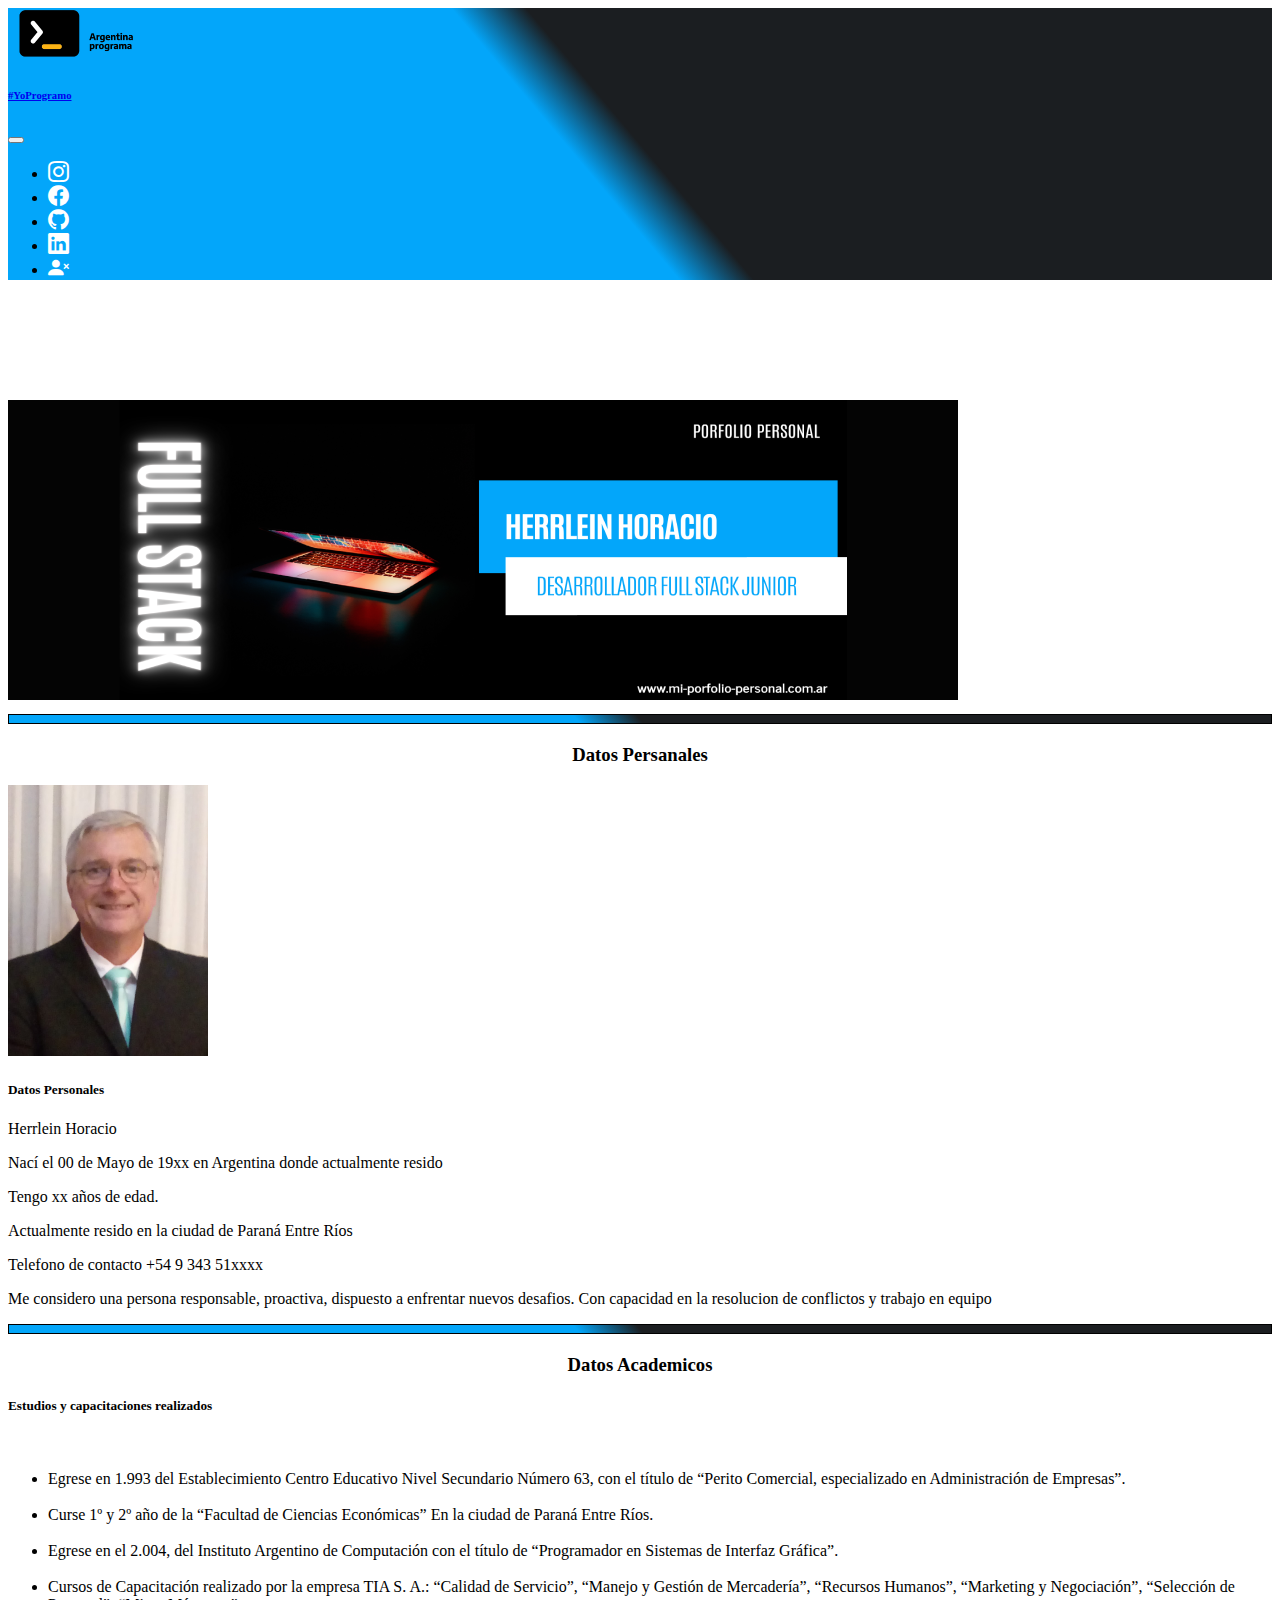
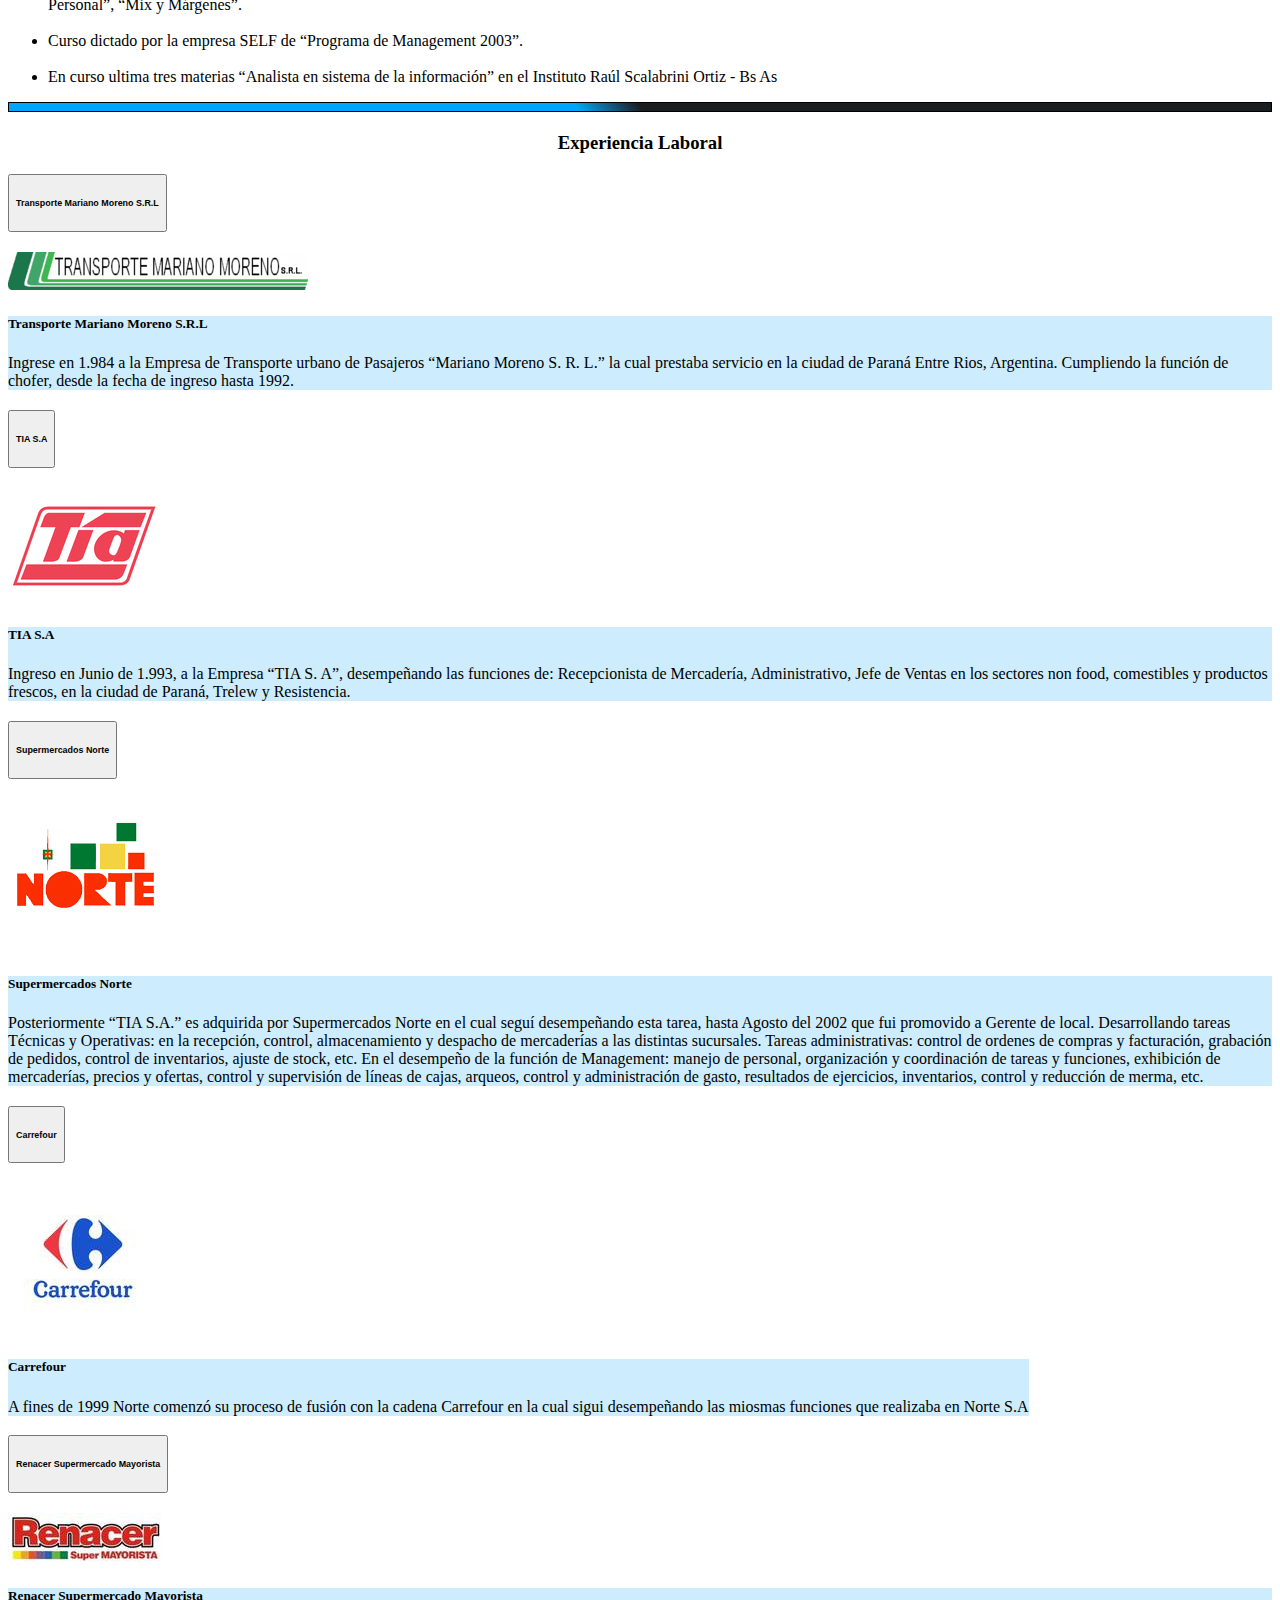
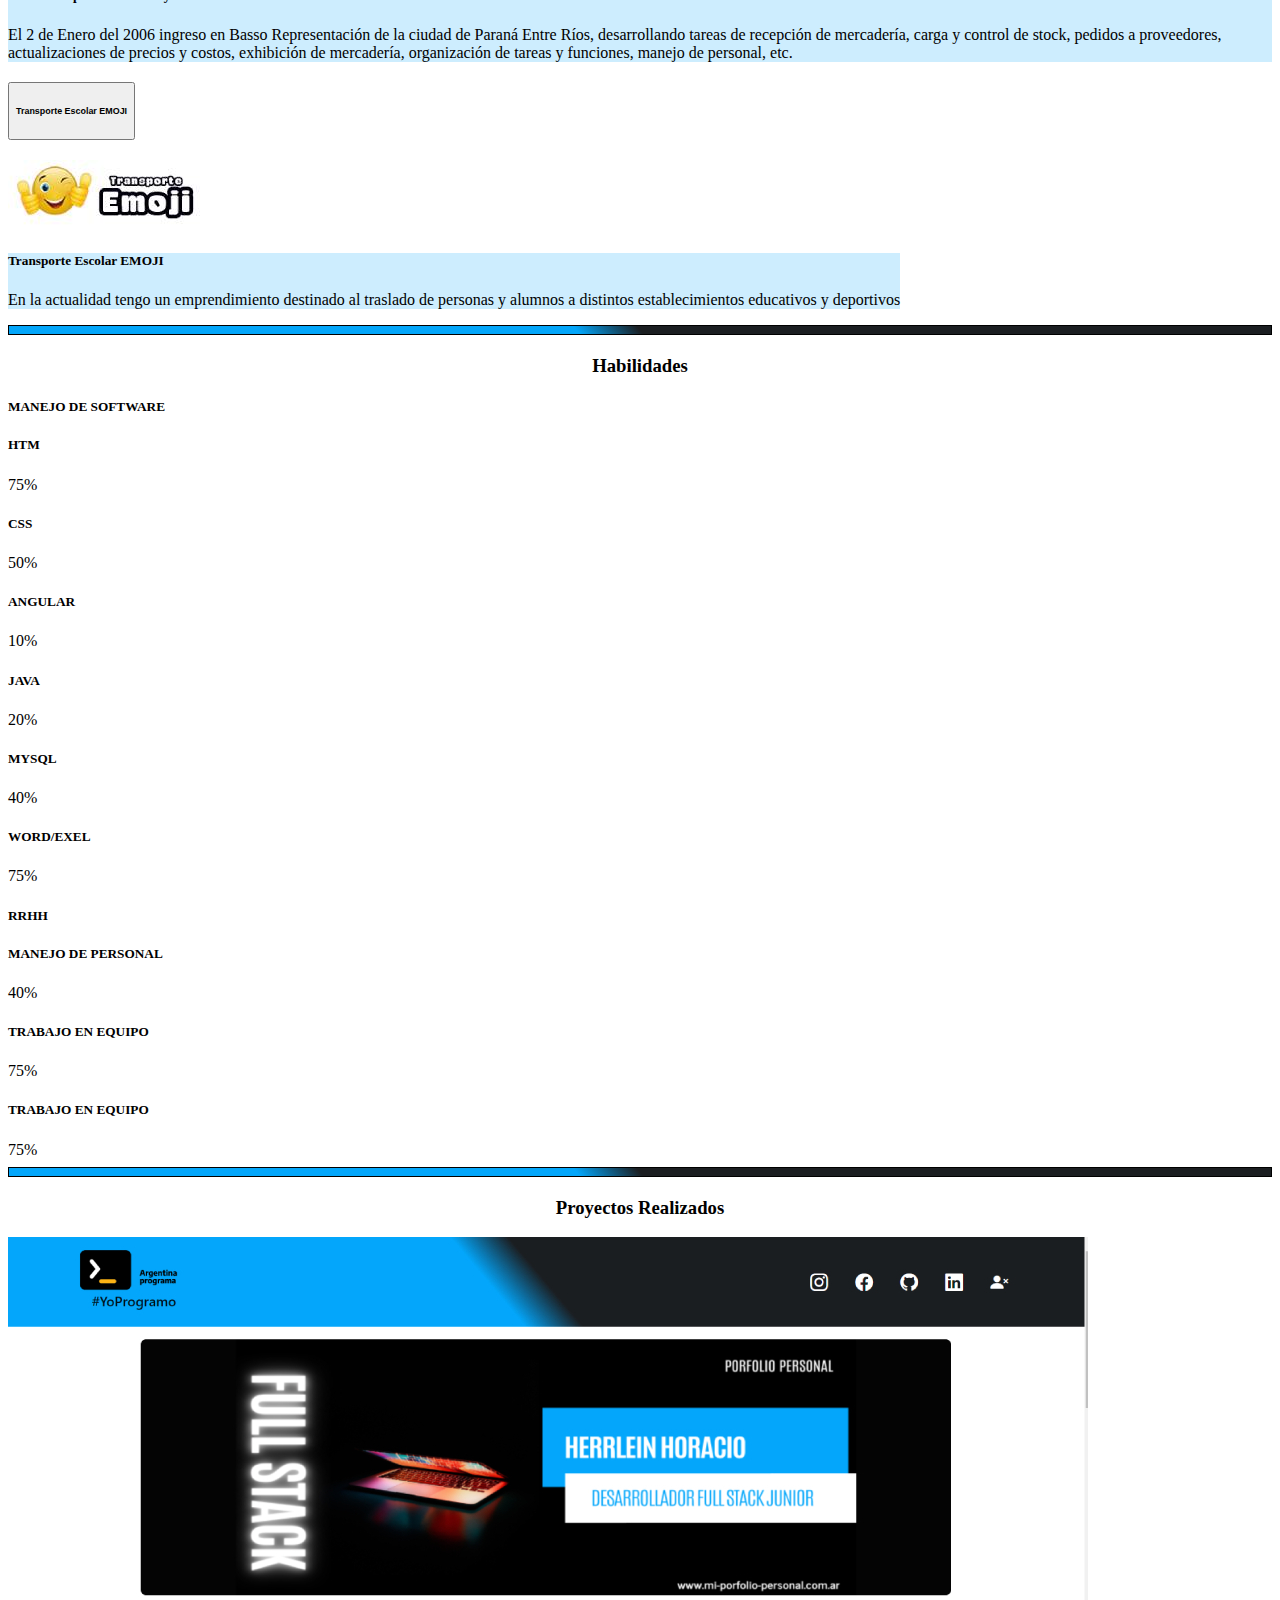
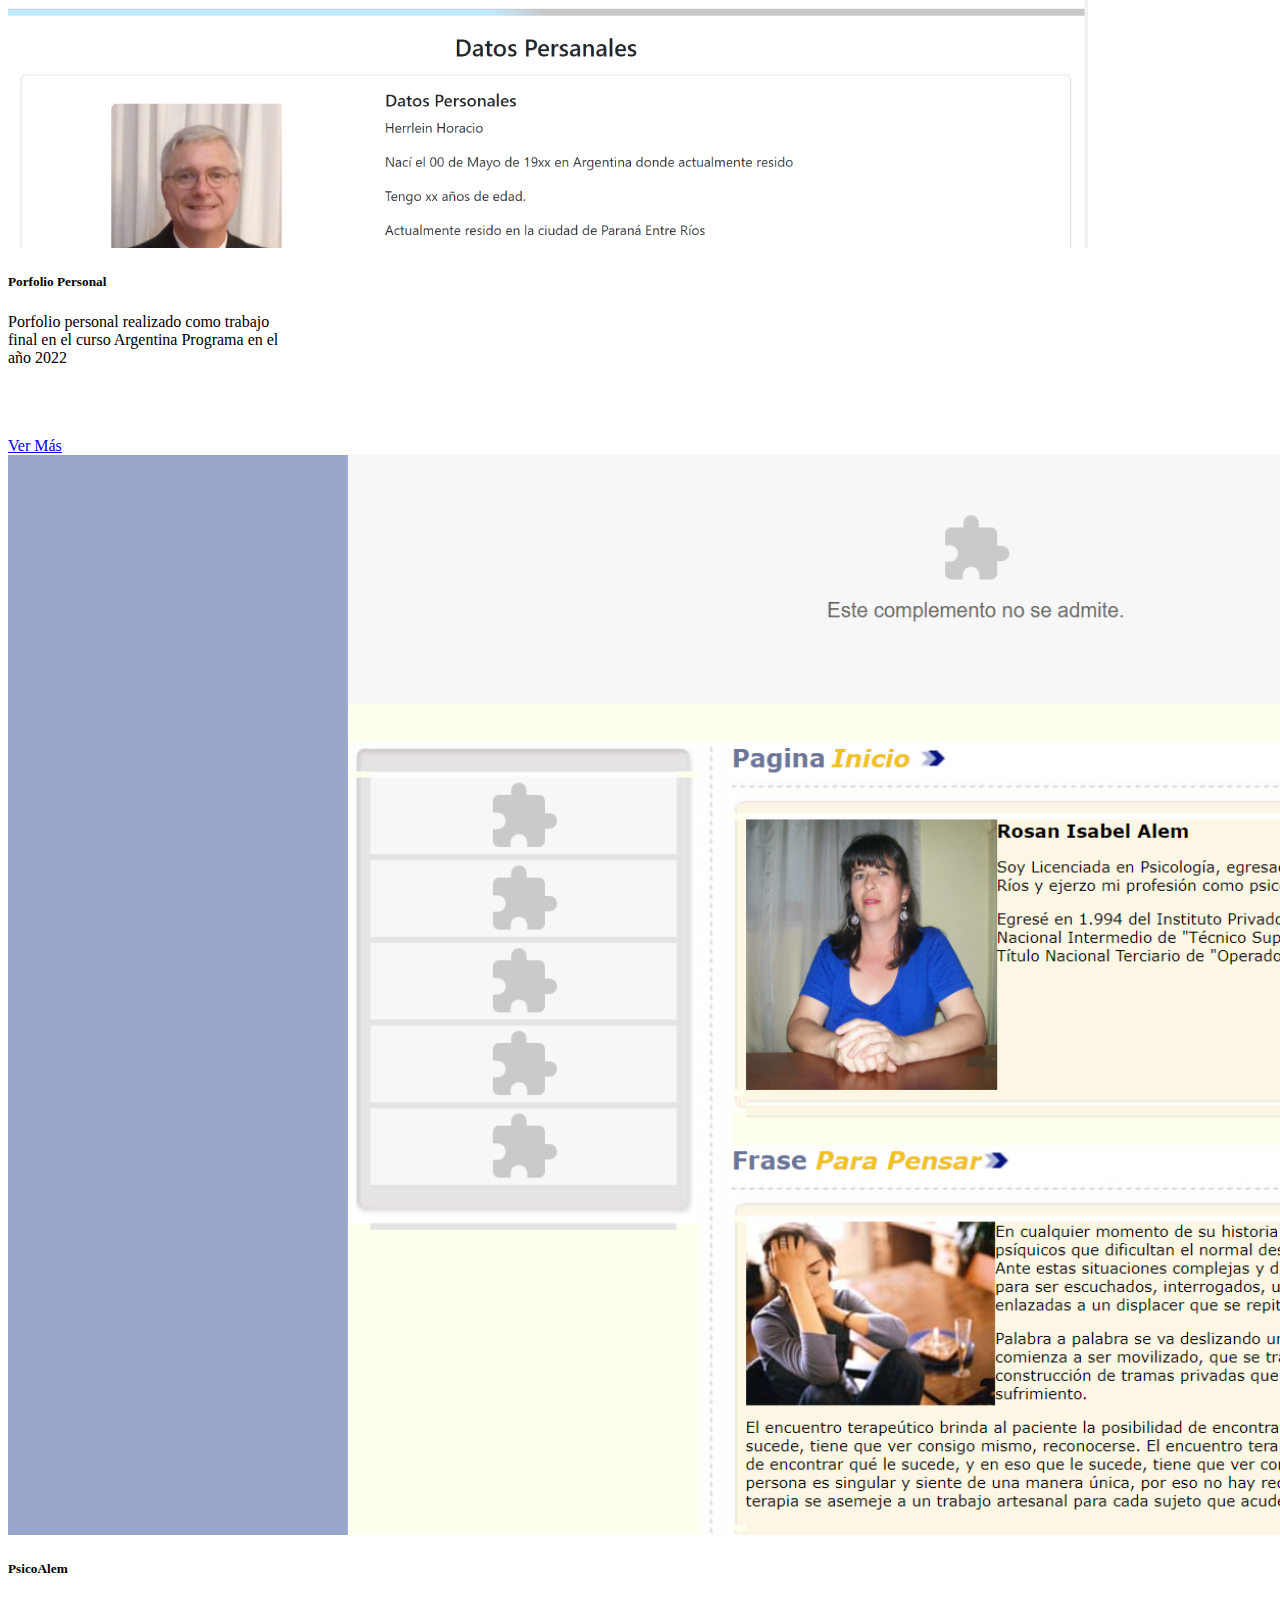
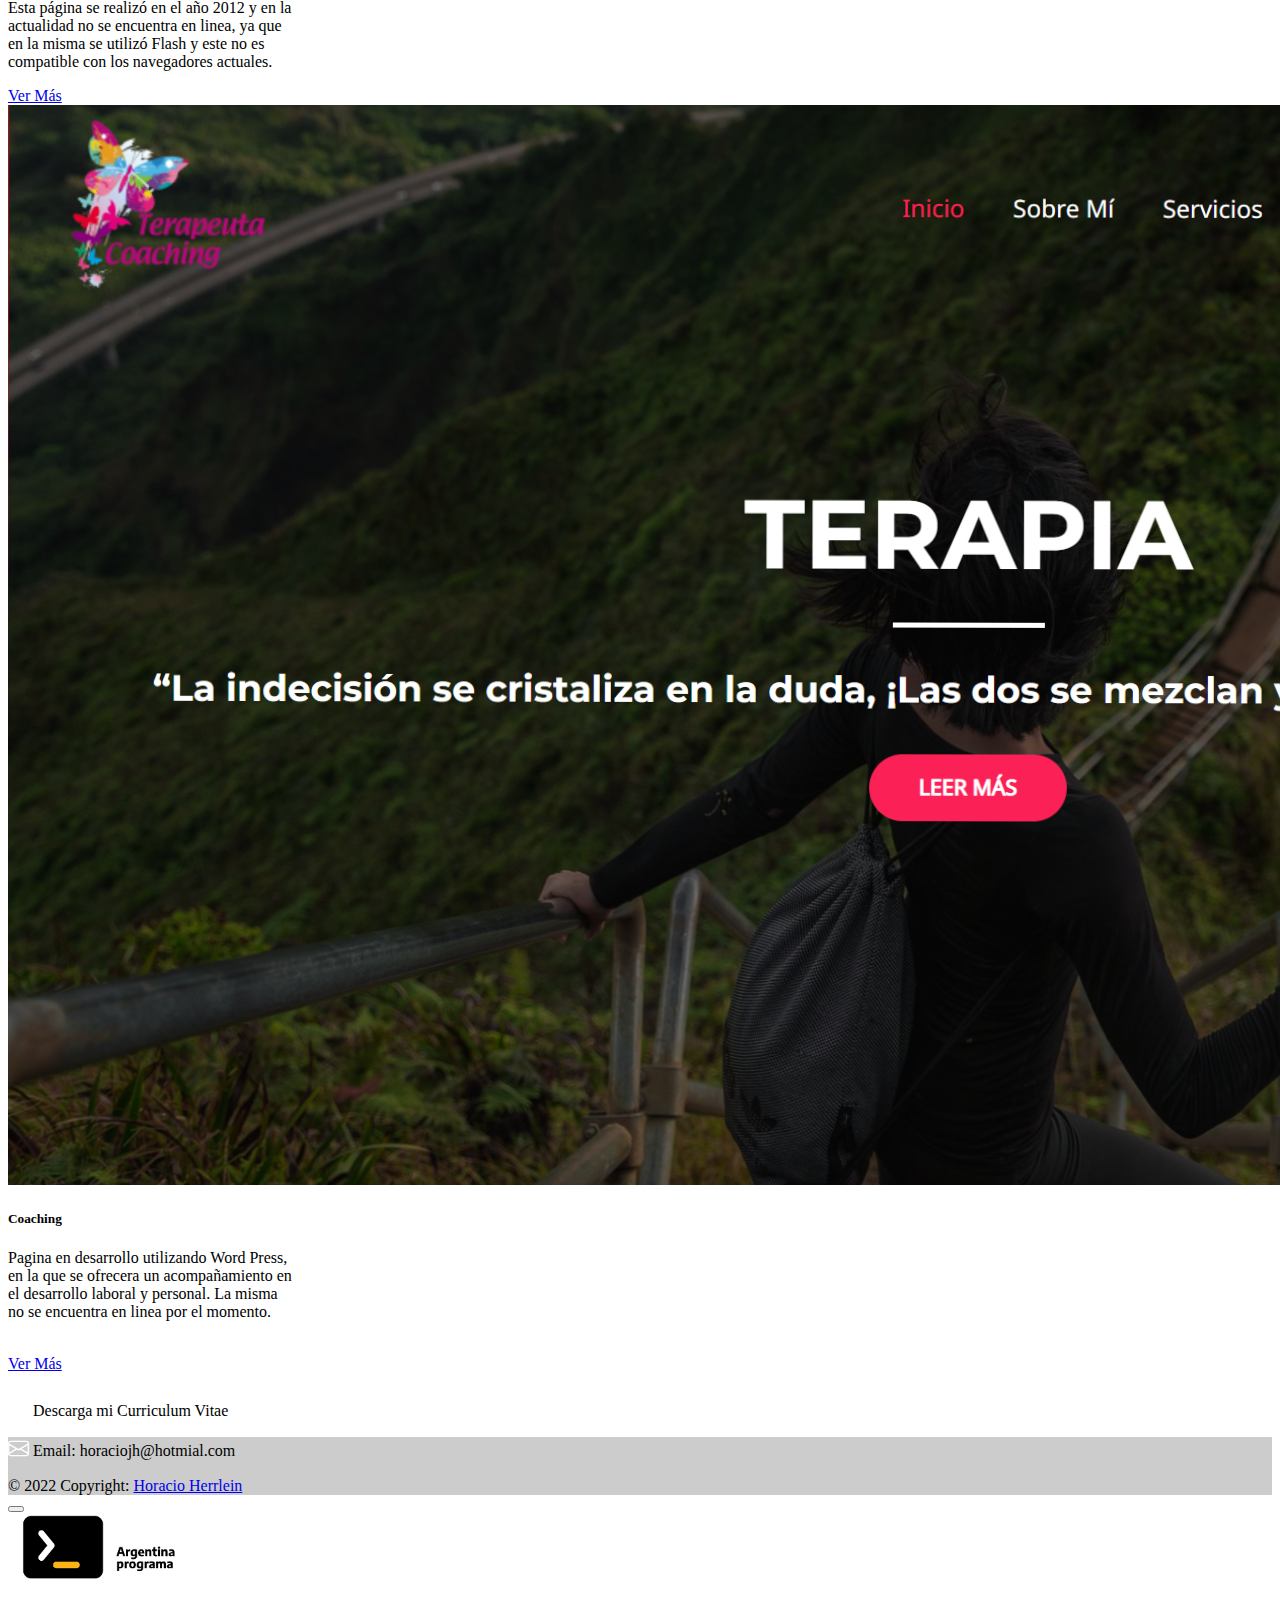
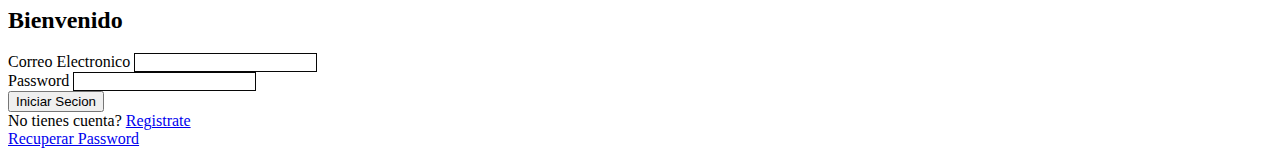
<file: index.html>
<!DOCTYPE html>
<html lang="en">

<head>
  <meta charset="UTF-8">
  <meta http-equiv="X-UA-Compatible" content="IE=edge">
  <meta name="viewport" content="width=device-width, initial-scale=1.0">
  <link rel="stylesheet" href="ASSETS/css/style.css">
  <!-- CSS only -->
  <link href="https://cdn.jsdelivr.net/npm/bootstrap@5.2.0/dist/css/bootstrap.min.css" rel="stylesheet"
    integrity="sha384-gH2yIJqKdNHPEq0n4Mqa/HGKIhSkIHeL5AyhkYV8i59U5AR6csBvApHHNl/vI1Bx" crossorigin="anonymous">
  <!-- Iconos de Boostrap -->
  <link rel="stylesheet" href="https://cdn.jsdelivr.net/npm/bootstrap-icons@1.9.1/font/bootstrap-icons.css">
  <!-- CSS Local -->
  <link rel="stylesheet" href="ASSETS/css/style.css">

  <title>Porfolio Personal</title>
  <link rel="shortcut icon" href="ASSETS/img/Fabicon.png">
</head>

<body>
  <header>
    <nav class="navbar navbar-expand-md diagonal fixed-top">
      <div class="container text-center">
        <a class="navbar-brand" href="#">
          <img src="ASSETS/img/arg-programa.png" alt="" width="150" height="auto">
          <h6>#YoProgramo</h6>
        </a>

        <!-- boton del menu -->
        <button class="navbar-toggler me-auto" type="button" data-bs-toggle="collapse" data-bs-target="#menu"
          aria-controls="navbarSupportedContent" aria-expanded="false" aria-label="Toggle navigation">
          <span class="navbar-toggler-icon "></span>
        </button>
        <!-- Menu colapsable  -->
        <div class="collapse navbar-collapse" id="menu">
          <ul class="navbar-nav flex-row flex-wrap ms-auto">
            <li class="nav-item col-1 col-md-auto p-3"><i class="bi bi-instagram"></i></li>
            <li class="nav-item col-1 col-md-auto p-3"><i class="bi bi-facebook"></i></li>
            <li class="nav-item col-1 col-md-auto p-3"><i class="bi bi-github"></i></li>
            <li class="nav-item col-1 col-md-auto p-3"><i class="bi bi-linkedin"></i></li>

            <!-- Button trigger modal -->
            <li class="nav-item col-1 col-md-auto p-3"><i class="bi bi-person-x-fill" type="button"
                data-bs-toggle="modal" data-bs-target="#loguinModal">
              </i>
            </li>
          </ul>
        </div>
      </div>
    </nav>
  </header>

  <!-- Banner -->
  <div class="container-fluid  banner">
    <div class="row">
      <div class="col ">
        <img class="img-fluid rounded mx-auto d-block" src="ASSETS/img/template.png" alt="">
      </div>
    </div>
  </div>
  <!-- Fin Banner -->

  <!-- Datos Personale -->
  <section>
    <hr color="black" size="5">
    <h3 style="text-align:center; margin-top: 20px;">Datos Persanales</h3>
    <div class="card mb-3 my-3 mx-3" style="max-width:fit-content;">
      <div class="row g-0">
        <div class="col-md-4 text-center my-auto">
          <img class="img-fluid rounded-start mx-auto d-block foto-datos" src="ASSETS/img/HoracioDatos.jpg" alt="...">
        </div>
        <div class="col-md-8 ">
          <div class="card-body">
            <h5 class="card-title">Datos Personales</h5>
            <p class="card-text">Herrlein Horacio</p>
            <p class="card-text">Nací el 00 de Mayo de 19xx en Argentina donde actualmente resido</p>
            <p class="card-text">Tengo xx años de edad. </p>
            <p class="card-text">Actualmente resido en la ciudad de Paraná Entre Ríos</p>
            <p class="card-text">Telefono de contacto +54 9 343 51xxxx</p>
            <p class="card-text">Me considero una persona responsable, proactiva, dispuesto a enfrentar nuevos desafios. Con capacidad en la resolucion de conflictos y trabajo en equipo</p>
          </div>
        </div>
      </div>
    </div>
  </section>
  <!-- Fin datos personales -->

  <!-- Datos Academicos -->
  <section>
    <hr color="black" size="5">
    <h3 style="text-align:center; margin-top: 20px; ">Datos Academicos</h3>
    <div class="card mb-3 my-3 mx-3" style="max-width:fit-content;">

      <div class="col-md-12">
        <div class="card-body">
          <h5 class="card-title">Estudios y capacitaciones realizados</h5>
          <br>
          <ul>
            <li class="card-text">Egrese en 1.993 del Establecimiento Centro Educativo Nivel Secundario Número 63, con
              el título de “Perito Comercial, especializado en Administración de Empresas”.</li>
            <br>
            <li class="card-text">Curse 1º y 2º año de la “Facultad de Ciencias Económicas” En la ciudad de Paraná Entre
              Ríos.</li>
            <br>
            <li class="card-text">Egrese en el 2.004, del Instituto Argentino de Computación con el título de
              “Programador en Sistemas de Interfaz Gráfica”.</li>
            <br>
            <li class="card-text">Cursos de Capacitación realizado por la empresa TIA S. A.: “Calidad de Servicio”,
              “Manejo y Gestión de Mercadería”, “Recursos Humanos”, “Marketing y Negociación”, “Selección de Personal”,
              “Mix y Márgenes”.</li>
            <br>
            <li>Curso dictado por la empresa SELF de “Programa de Management 2003”.</li>
            <br>
            <li>En curso ultima tres materias “Analista en sistema de la información” en el Instituto Raúl Scalabrini
              Ortiz - Bs As</li>
          </ul>
        </div>
      </div>
    </div>
  </section>
  <!-- Fin datos academicos -->

  <section>
    <!-- Experiencia laboral -->
    <hr color="black" size="5">
    <h3 style="text-align:center; margin-top: 20px;">Experiencia Laboral</h3>

    <!-- Tarjetas laborales 1-->
    <div class="accordion mb-5" id="accordionExample">
      <div class="accordion-item">
        <h2 class="accordion-header" id="headingOne">
          <button class="accordion-button collapsed" type="button" data-bs-toggle="collapse"
            data-bs-target="#collapseOne" aria-expanded="true" aria-controls="collapseOne">
            <h6>Transporte Mariano Moreno S.R.L</h6>
          </button>
        </h2>
        <div id="collapseOne" class="accordion-collapse collapse" aria-labelledby="headingOne"
          data-bs-parent="#accordionExample">
          <div class="accordion-body">
            <div class="card mb-3 my-3 mx-3" style="max-width:fit-content;">
              <div class="row g-0">
                <div class="col-md-4 text-center my-auto">
                  <img src="ASSETS/img/Transporte_Mariano_Moreno_Parana.png" class="img-fluid rounded-start" alt="...">
                </div>
                <div class="col-md-8">
                  <div class="card-body color-card">
                    <h5 class="card-title">Transporte Mariano Moreno S.R.L</h5>
                    <p class="card-text">Ingrese en 1.984 a la Empresa de Transporte urbano de Pasajeros “Mariano Moreno
                      S. R. L.” la cual prestaba servicio en la ciudad de Paraná Entre Rios, Argentina. Cumpliendo la
                      función de chofer, desde la fecha de ingreso hasta 1992.</p>

                  </div>
                </div>
              </div>
            </div>
          </div>
        </div>
      </div>
      <!-- Tarjetas laborales 2-->
      <div class="accordion-item">
        <h2 class="accordion-header" id="headingTwo">
          <button class="accordion-button collapsed" type="button" data-bs-toggle="collapse"
            data-bs-target="#collapseTwo" aria-expanded="false" aria-controls="collapseTwo">
            <h6>TIA S.A</h6>
          </button>
        </h2>
        <div id="collapseTwo" class="accordion-collapse collapse" aria-labelledby="headingTwo"
          data-bs-parent="#accordionExample">
          <div class="accordion-body">
            <div class="card mb-3 my-3 mx-3" style="max-width:fit-content;">
              <div class="row g-0">
                <div class="col-md-4 text-center my-auto">
                  <img src="ASSETS/img/Logo-Tia-SA.jpg" class="img-fluid rounded-start" alt="...">
                </div>
                <div class="col-md-8">
                  <div class="card-body color-card">
                    <h5 class="card-title">TIA S.A</h5>
                    <p class="card-text">Ingreso en Junio de 1.993, a la Empresa “TIA S. A”, desempeñando las funciones
                      de: Recepcionista de Mercadería, Administrativo, Jefe de Ventas en los sectores non food,
                      comestibles y productos frescos, en la ciudad de Paraná, Trelew y Resistencia.</p>

                  </div>
                </div>
              </div>
            </div>
          </div>
        </div>
      </div>
      <!-- Tarjetas laborales 3-->
      <div class="accordion-item">
        <h2 class="accordion-header" id="headingThree">
          <button class="accordion-button collapsed" type="button" data-bs-toggle="collapse"
            data-bs-target="#collapseThree" aria-expanded="false" aria-controls="collapseThree">
            <h6>Supermercados Norte</h6>
          </button>
        </h2>
        <div id="collapseThree" class="accordion-collapse collapse" aria-labelledby="headingThree"
          data-bs-parent="#accordionExample">
          <div class="accordion-body">
            <div class="card mb-3 mx-3" style="max-width:fit-content;">
              <div class="row g-0">
                <div class="col-md-4 text-center my-auto">
                  <img src="ASSETS/img/Norte.png" class="img-fluid rounded-start" alt="...">
                </div>
                <div class="col-md-8">
                  <div class="card-body color-card">
                    <h5 class="card-title">Supermercados Norte</h5>
                    <p class="card-text">Posteriormente “TIA S.A.” es adquirida por Supermercados Norte en el cual seguí
                      desempeñando esta tarea, hasta Agosto del 2002 que fui promovido a Gerente de local.
                      Desarrollando tareas Técnicas y Operativas: en la recepción, control, almacenamiento y despacho de
                      mercaderías a las distintas sucursales. Tareas administrativas: control de ordenes de compras y
                      facturación, grabación de pedidos, control de inventarios, ajuste de stock, etc.
                      En el desempeño de la función de Management: manejo de personal, organización y coordinación de
                      tareas y funciones, exhibición de mercaderías, precios y ofertas, control y supervisión de líneas
                      de cajas, arqueos, control y administración de gasto, resultados de ejercicios, inventarios,
                      control y reducción de merma, etc.
                    </p>
                  </div>
                </div>
              </div>
            </div>
          </div>
        </div>
      </div>
      <!-- Tarjetas laborales 4-->
      <div class="accordion mb-5" id="accordionExample">
        <div class="accordion-item">
          <h2 class="accordion-header" id="headingFour">
            <button class="accordion-button collapsed" type="button" data-bs-toggle="collapse"
              data-bs-target="#collapseFour" aria-expanded="true" aria-controls="collapseFour">
              <h6>Carrefour</h6>
            </button>
          </h2>
          <div id="collapseFour" class="accordion-collapse collapse" aria-labelledby="headingFour"
            data-bs-parent="#accordionExample">
            <div class="accordion-body">
              <div class="card mb-3 my-3 mx-3" style="max-width:fit-content;">
                <div class="row g-0">
                  <div class="col-md-4 text-center my-auto">
                    <img src="ASSETS/img/carrefour.jpg" class="img-fluid rounded-start" alt="...">
                  </div>
                  <div class="col-md-8">
                    <div class="card-body color-card">
                      <h5 class="card-title">Carrefour</h5>
                      <p class="card-text">A fines de 1999 Norte comenzó su proceso de fusión con la cadena Carrefour en
                        la cual sigui desempeñando las miosmas funciones que realizaba en Norte S.A</p>

                    </div>
                  </div>
                </div>
              </div>
            </div>
          </div>
        </div>
        <!-- Tarjetas laborales 5-->
        <div class="accordion-item">
          <h2 class="accordion-header" id="headingFive">
            <button class="accordion-button collapsed" type="button" data-bs-toggle="collapse"
              data-bs-target="#collapseFive" aria-expanded="false" aria-controls="collapseFive">
              <h6>Renacer Supermercado Mayorista</h6>
            </button>
          </h2>
          <div id="collapseFive" class="accordion-collapse collapse" aria-labelledby="headingFive"
            data-bs-parent="#accordionExample">
            <div class="accordion-body">
              <div class="card mb-3 mx-3" style="max-width:fit-content;">
                <div class="row g-0">
                  <div class="col-md-4 text-center my-auto">
                    <img src="ASSETS/img/Renacer.jpg" class="img-fluid rounded-start " alt="...">
                  </div>
                  <div class="col-md-8">
                    <div class="card-body color-card">
                      <h5 class="card-title">Renacer Supermercado Mayorista</h5>
                      <p class="card-text">El 2 de Enero del 2006 ingreso en Basso Representación de la ciudad de Paraná
                        Entre Ríos, desarrollando tareas de recepción de mercadería, carga y control de stock, pedidos a
                        proveedores, actualizaciones de precios y costos, exhibición de mercadería, organización de
                        tareas y funciones, manejo de personal, etc. </p>

                    </div>
                  </div>
                </div>
              </div>
            </div>
          </div>
        </div>
        <!-- Tarjetas laborales 6-->
        <div class="accordion-item">
          <h2 class="accordion-header" id="headingSix">
            <button class="accordion-button collapsed" type="button" data-bs-toggle="collapse"
              data-bs-target="#collapseSix" aria-expanded="false" aria-controls="collapseSix">
              <h6>Transporte Escolar EMOJI</h6>
            </button>
          </h2>
          <div id="collapseSix" class="accordion-collapse collapse" aria-labelledby="headingSix"
            data-bs-parent="#accordionExample">
            <div class="accordion-body">
              <div class="card mb-3 mx-3" style="max-width:fit-content;">
                <div class="row g-0">
                  <div class="col-md-4 text-center my-auto">
                    <img src="ASSETS/img/LogoTransporte.jpg" class="img-fluid rounded-start " alt="...">
                  </div>
                  <div class="col-md-8">
                    <div class="card-body color-card">
                      <h5 class="card-title">Transporte Escolar EMOJI</h5>
                      <p class="card-text">En la actualidad tengo un emprendimiento destinado al traslado de personas y
                        alumnos a distintos establecimientos educativos y deportivos</p>

                    </div>
                  </div>
                </div>
              </div>
            </div>
          </div>
        </div>
      </div>
    </div>
  </section>
  <!-- Fin Experiencia laboral -->

  <!-- Barra de habilidades -->
  <section>
    <hr color="black" size="5">
    <div class="card mb-3 my-3 mx-3">
      <h3 style="text-align:center; margin-top: 20px;">Habilidades</h3>
      <h5 class="texto-barra mt-3 mb-2 text-center">MANEJO DE SOFTWARE</h5>
      <div class="container mb-5">
        <div class="row">
          <div class="col-4">
            <h5 class="texto-barra">HTM</h5>
            <div class="progress">
              <div class="progress-bar progress-bar-striped progress-bar-animated" role="progressbar"
                aria-label="Animated striped example" aria-valuenow="75" aria-valuemin="0" aria-valuemax="100"
                style="width: 75%">75%</div>
            </div>
          </div>
          <div class="col-4">
            <h5 class="texto-barra">CSS</h5>
            <div class="progress">
              <div class="progress-bar progress-bar-striped progress-bar-animated" role="progressbar"
                aria-label="Animated striped example" aria-valuenow="75" aria-valuemin="0" aria-valuemax="100"
                style="width: 50%">50%</div>
            </div>
          </div>
          <div class="col-4">
            <h5 class="texto-barra">ANGULAR</h5>
            <div class="progress">
              <div class="progress-bar progress-bar-striped progress-bar-animated" role="progressbar"
                aria-label="Animated striped example" aria-valuenow="75" aria-valuemin="0" aria-valuemax="100"
                style="width: 10%">10%</div>
            </div>
          </div>
        </div>

        <div class="row mt-3">
          <div class="col-4">
            <h5 class="texto-barra">JAVA</h5>
            <div class="progress">
              <div class="progress-bar progress-bar-striped progress-bar-animated" role="progressbar"
                aria-label="Animated striped example" aria-valuenow="75" aria-valuemin="0" aria-valuemax="100"
                style="width: 20%">20%</div>
            </div>
          </div>
          <div class="col-4">
            <h5 class="texto-barra">MYSQL</h5>
            <div class="progress">
              <div class="progress-bar progress-bar-striped progress-bar-animated" role="progressbar"
                aria-label="Animated striped example" aria-valuenow="75" aria-valuemin="0" aria-valuemax="100"
                style="width: 40%">40%</div>
            </div>
          </div>

          <div class="col-4">
            <h5 class="texto-barra">WORD/EXEL</h5>
            <div class="progress">
              <div class="progress-bar progress-bar-striped progress-bar-animated" role="progressbar"
                aria-label="Animated striped example" aria-valuenow="75" aria-valuemin="0" aria-valuemax="100"
                style="width: 75%">75%</div>
            </div>
          </div>
        </div>
        <h5 class="texto-barra mt-5 text-center">RRHH</h5>
        <div class="row mt-3">
          <div class="col-4">
            <h5 class="texto-barra">MANEJO DE PERSONAL</h5>
            <div class="progress">
              <div class="progress-bar progress-bar-striped progress-bar-animated bg-black" role="progressbar"
                aria-label="Animated striped example" aria-valuenow="75" aria-valuemin="0" aria-valuemax="100"
                style="width: 40%">40%</div>
            </div>
          </div>

          <div class="col-4">
            <h5 class="texto-barra">TRABAJO EN EQUIPO</h5>
            <div class="progress">
              <div class="progress-bar progress-bar-striped progress-bar-animated bg-black" role="progressbar"
                aria-label="Animated striped example" aria-valuenow="75" aria-valuemin="0" aria-valuemax="100"
                style="width: 75%">75%</div>
            </div>
          </div>
          <div class="col-4">
            <h5 class="texto-barra">TRABAJO EN EQUIPO</h5>
            <div class="progress">
              <div class="progress-bar progress-bar-striped progress-bar-animated bg-black" role="progressbar"
                aria-label="Animated striped example" aria-valuenow="75" aria-valuemin="0" aria-valuemax="100"
                style="width: 75%">75%</div>
            </div>
          </div>
        </div>
      </div>
    </div>
    </div>
  </section>
  <!-- Fin barras de Habilidades -->


  <!-- Proyectos realizados -->
  <section>
    <hr color="black" size="5">
    <div class="card mb-3 my-3 mx-3 ">
      <h3 style="text-align:center; margin-top: 20px;">Proyectos Realizados</h3>
      <!-- Proyecto 1 -->
      <div class="container mt-3">
        <div class="row">
          <div class="col-4 mb-3">
            <div class="card" style="width: 18rem;">
              <img src="ASSETS/img/Proyecto-1.jpg" class="card-img-top" alt="...">
              <div class="card-body">
                <h5 class="card-title">Porfolio Personal</h5>
                <p class="card-text">Porfolio personal realizado como trabajo final en el curso Argentina Programa en el año 2022 </p><br><br><br>
                <a href="#" class="btn btn-primary">Ver Más</a>
              </div>
            </div>
          </div>
          <!-- Proyecto 2 -->
          <div class="col-4 mb-3">
            <div class="card" style="width: 18rem;">
              <img src="ASSETS/img/Proyecto-2.jpg" class="card-img-top" alt="...">
              <div class="card-body">
                <h5 class="card-title">PsicoAlem</h5>
                <p class="card-text">Esta página se realizó en el año 2012 y en la actualidad no se encuentra en linea, ya que en la misma se utilizó Flash y este no es compatible con los navegadores actuales.</p>
                <a href="#" class="btn btn-primary">Ver Más</a>
              </div>
            </div>
          </div>
          <!-- Proyecto 3 -->
          <div class="col-4 mb-3">
            <div class="card" style="width: 18rem;">
              <img src="ASSETS/img/Proyecto-3.jpg" class="card-img-top" alt="...">
              <div class="card-body">
                <h5 class="card-title">Coaching</h5>
                <p class="card-text">Pagina en desarrollo utilizando Word Press, en la que se ofrecera un acompañamiento en el desarrollo laboral y personal. La misma no se encuentra en linea por el momento.</p> <br>
                <a href="#" class="btn btn-primary">Ver Más</a>
              </div>
            </div>
          </div>
        </div>
        
      </div>
  </section>



  <!-- Fooder -->
  <footer class="bg-dark text-center text-white">
    <!-- Grid container -->
    <div class="container p-4 pb-0">
      <!-- Section: Social media -->
      <section class="mb-4">
        <!-- Facebook -->
        <a class="btn btn-outline-light btn-floating m-1" href="#!" role="button"><i class="bi bi-facebook"></i></a>

        <!-- Twitter -->
        <a class="btn btn-outline-light btn-floating m-1" href="#!" role="button"><i class="bi bi-twitter"></i></a>

        <!-- Google -->
        <a class="btn btn-outline-light btn-floating m-1" href="#!" role="button"><i class="bi bi-google"></i></a>

        <!-- Instagram -->
        <a class="btn btn-outline-light btn-floating m-1" href="#!" role="button"><i class="bi bi-instagram"></i></a>

        <!-- Linkedin -->
        <a class="btn btn-outline-light btn-floating m-1" href="#!" role="button"><i class="bi bi-linkedin"></i></a>

        <!-- Github -->
        <a class="btn btn-outline-light btn-floating m-1" href="#!" role="button"><i class="bi bi-github"></i></a>

      </section>
      <!-- Section: Social media -->

      <a class="btn btn-outline-light btn-floating m-1 mb-3" href="CV-Herrlein-Horacio.pdf" download=""><i
          class="bi bi-file-earmark-arrow-down"></i></a>
      Descarga mi Curriculum Vitae
    </div>
    <!-- Grid container -->

    <!-- Copyright -->
    <div class="text-center p-3" style="background-color: rgba(0, 0, 0, 0.2);">
      <p><i class="bi bi-envelope"></i> Email: horaciojh@hotmial.com</p>
      © 2022 Copyright:
      <a class="text-white" href="#">Horacio Herrlein</a>
    </div>
    <!-- Copyright -->
  </footer>


  <!-- Modal del loguin -->
  <div class="modal fade" id="loguinModal" tabindex="-1" aria-labelledby="loguinModalLabel" aria-hidden="true">
    <div class="modal-dialog">
      <div class="modal-content">
        <div class="modal-header">
          <button type="button" class="btn-close" data-bs-dismiss="modal" aria-label="Close"></button>
        </div>
        <div class="modal-body">

          <!-- Diseño de loguin -->
          <div class="container w-100 bg-primary mt-5 rounded shadow">
            <div class="row aling-items-stretch">
              <div class="col bg d-none d-lg-block col-md-5 col-lg-5 col-xl-6 rounded">
              </div>
              <div class="col bg-white rounded-end">
                <div class="text-center">
                  <img src="ASSETS/img/arg-programa.png" width="200px" alt="">
                </div>

                <h2 class="fw-bold text-center py-2 mb-2">Bienvenido</h2>
                <!-- Loguin -->
                <form action="#">
                  <div class="mb-2"><label for="email" class="form-label">Correo Electronico</label>
                    <input type="email" class="form-control" name="email">
                  </div>

                  <div class="mb-4"><label for="password" class="form-label">Password</label>
                    <input type="password" class="form-control" name="password">
                  </div>
                  <div class="d-grid">
                    <form>
                      <button type="submit" formaction="dasboard.html" class="btn btn-primary">Iniciar Secion</button>
                    </form>
                  </div>
                  <div class="my3">
                    <span>No tienes cuenta? <a href="#">Registrate</a></span><br>
                    <span><a href="#">Recuperar Password</a></span>
                  </div>
                </form>
              </div>
            </div>
          </div>
        </div>
      </div>







      <!-- JavaScript Bundle with Popper -->
      <script src="https://cdn.jsdelivr.net/npm/bootstrap@5.2.0/dist/js/bootstrap.bundle.min.js"
        integrity="sha384-A3rJD856KowSb7dwlZdYEkO39Gagi7vIsF0jrRAoQmDKKtQBHUuLZ9AsSv4jD4Xa"
        crossorigin="anonymous"></script>
</body>

</html>
</file>
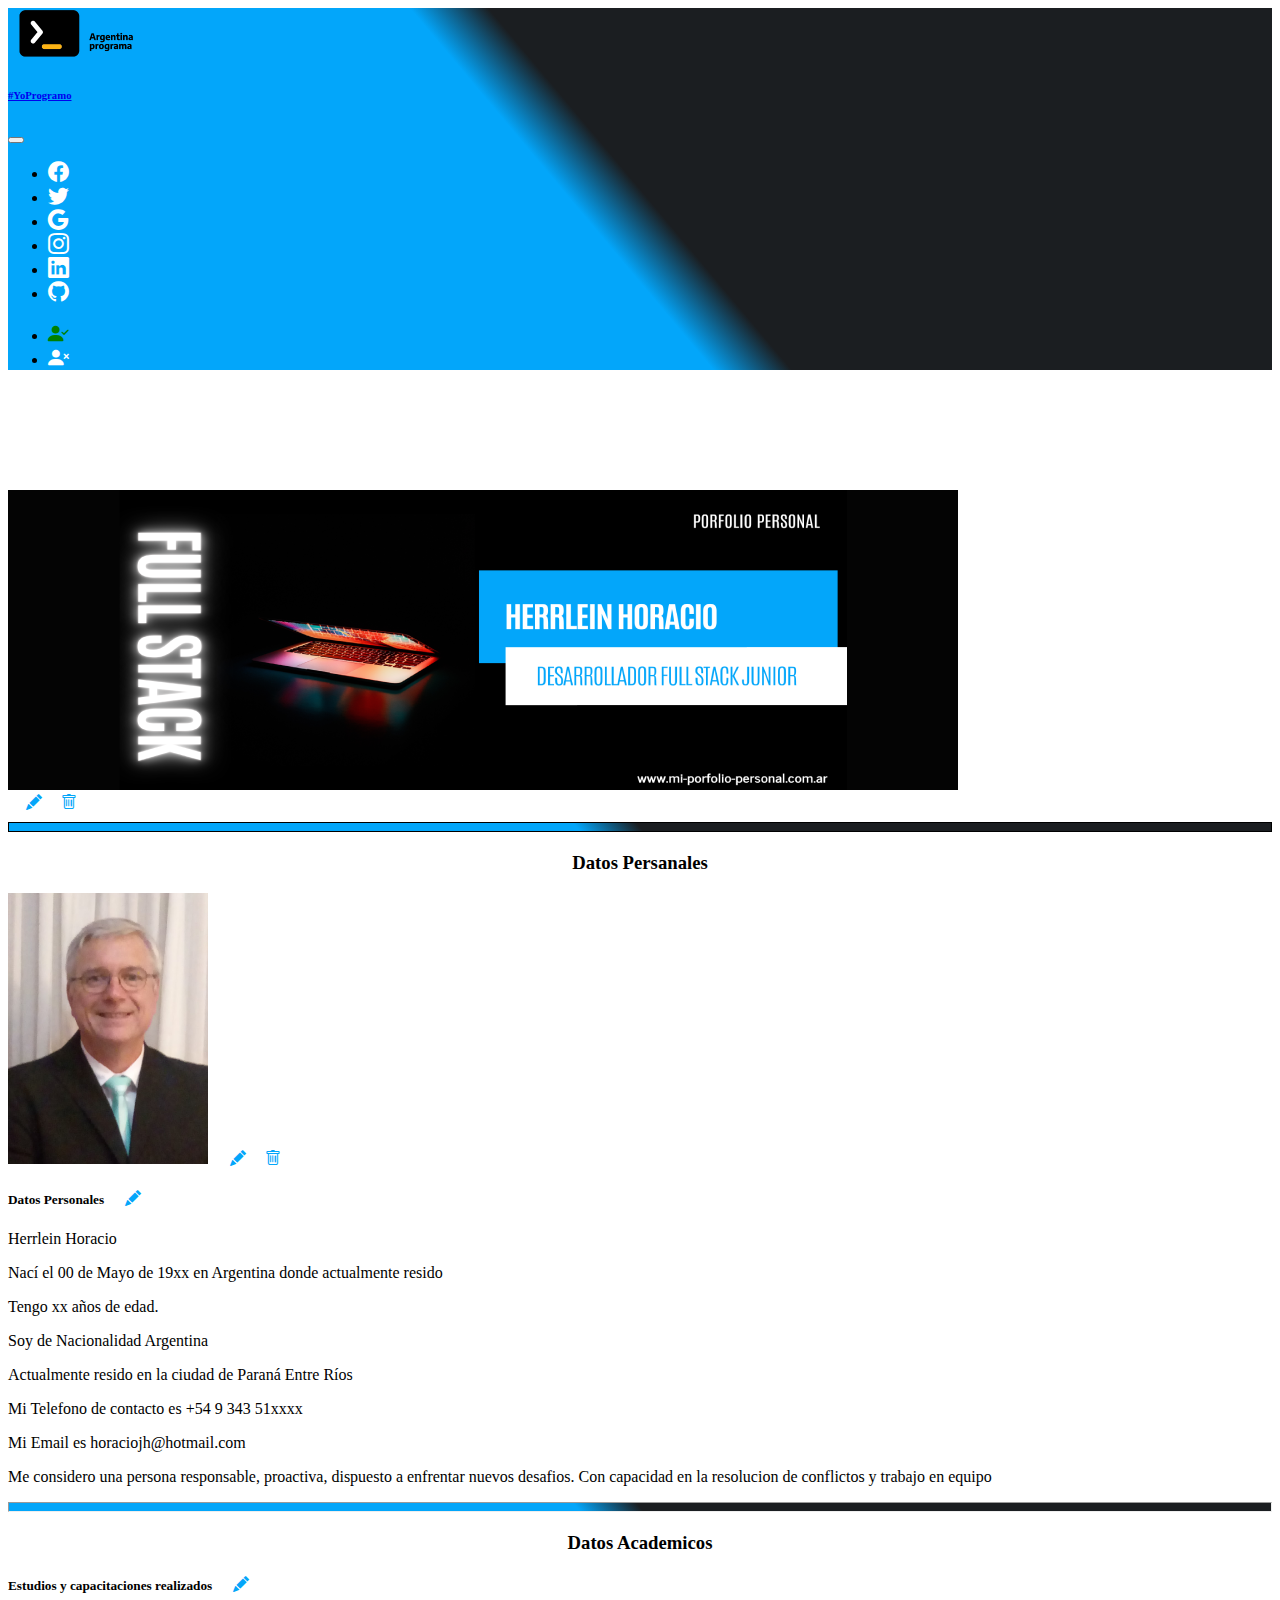
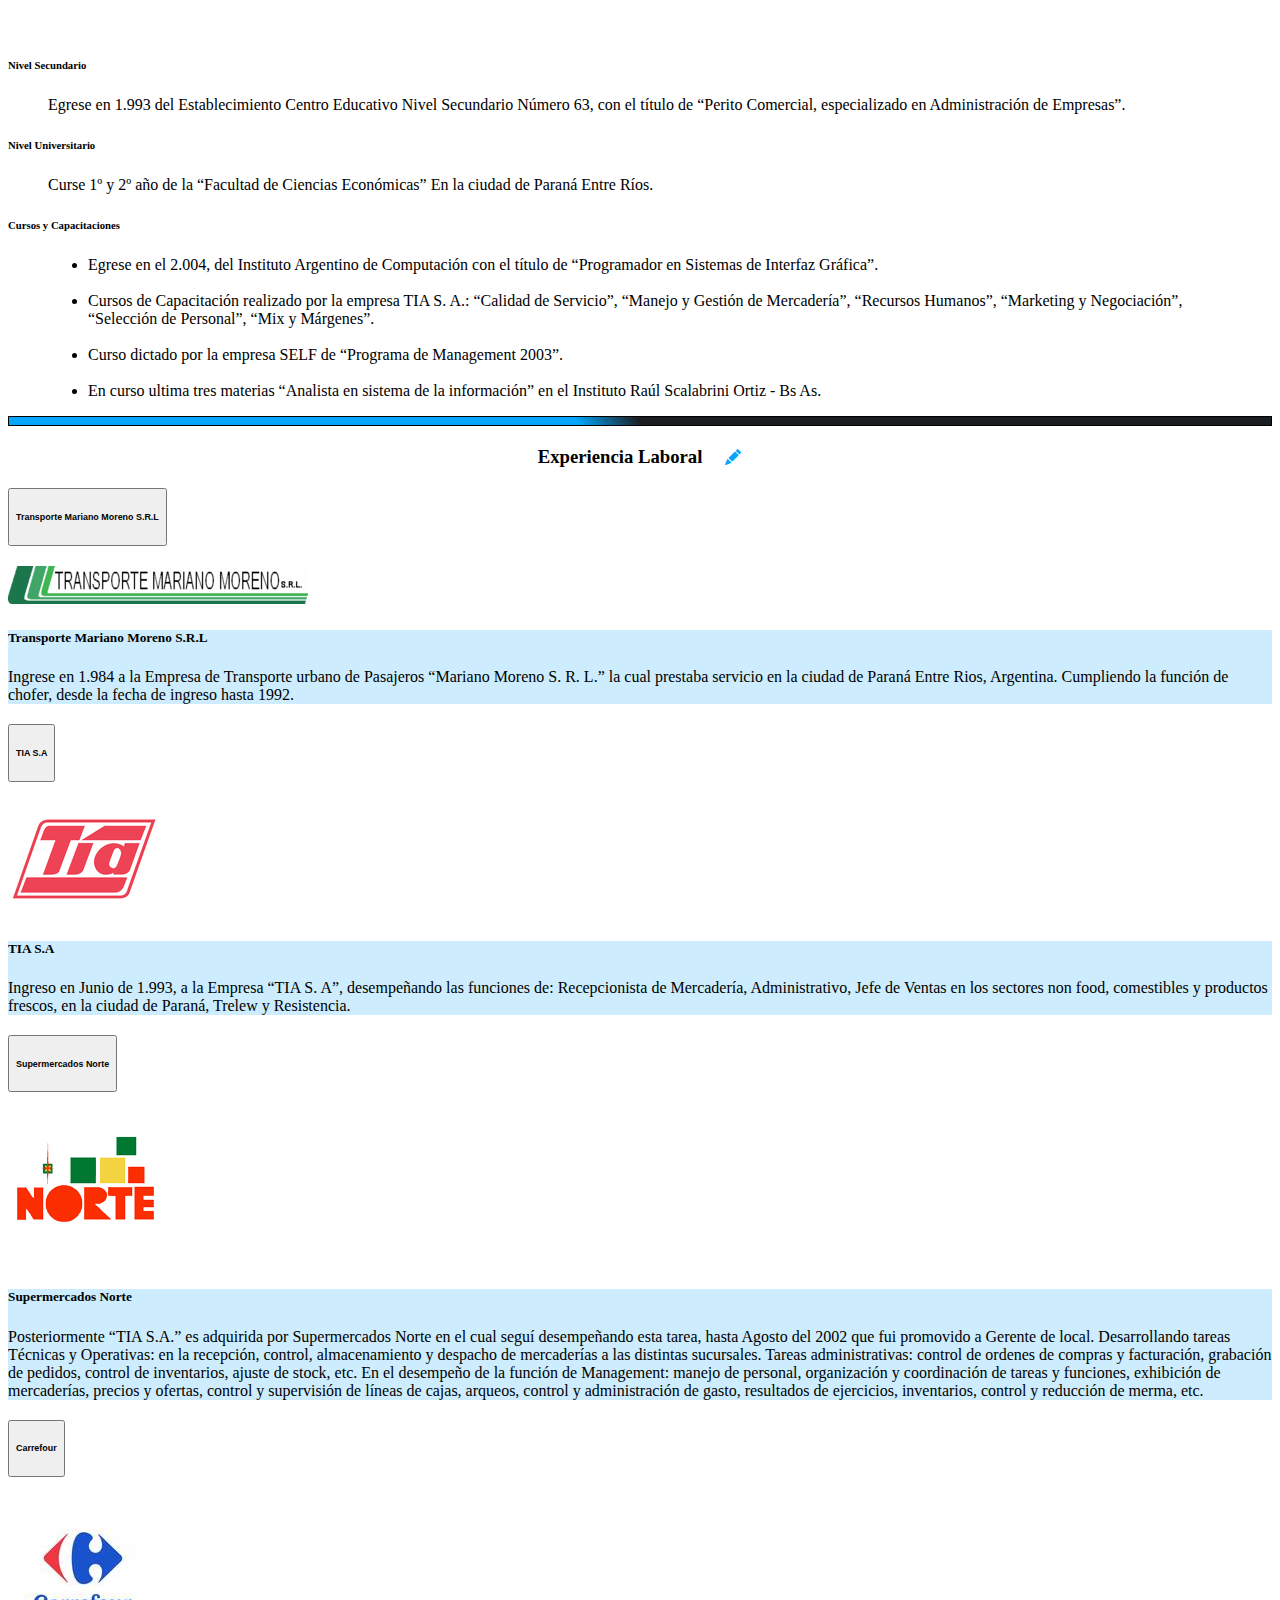
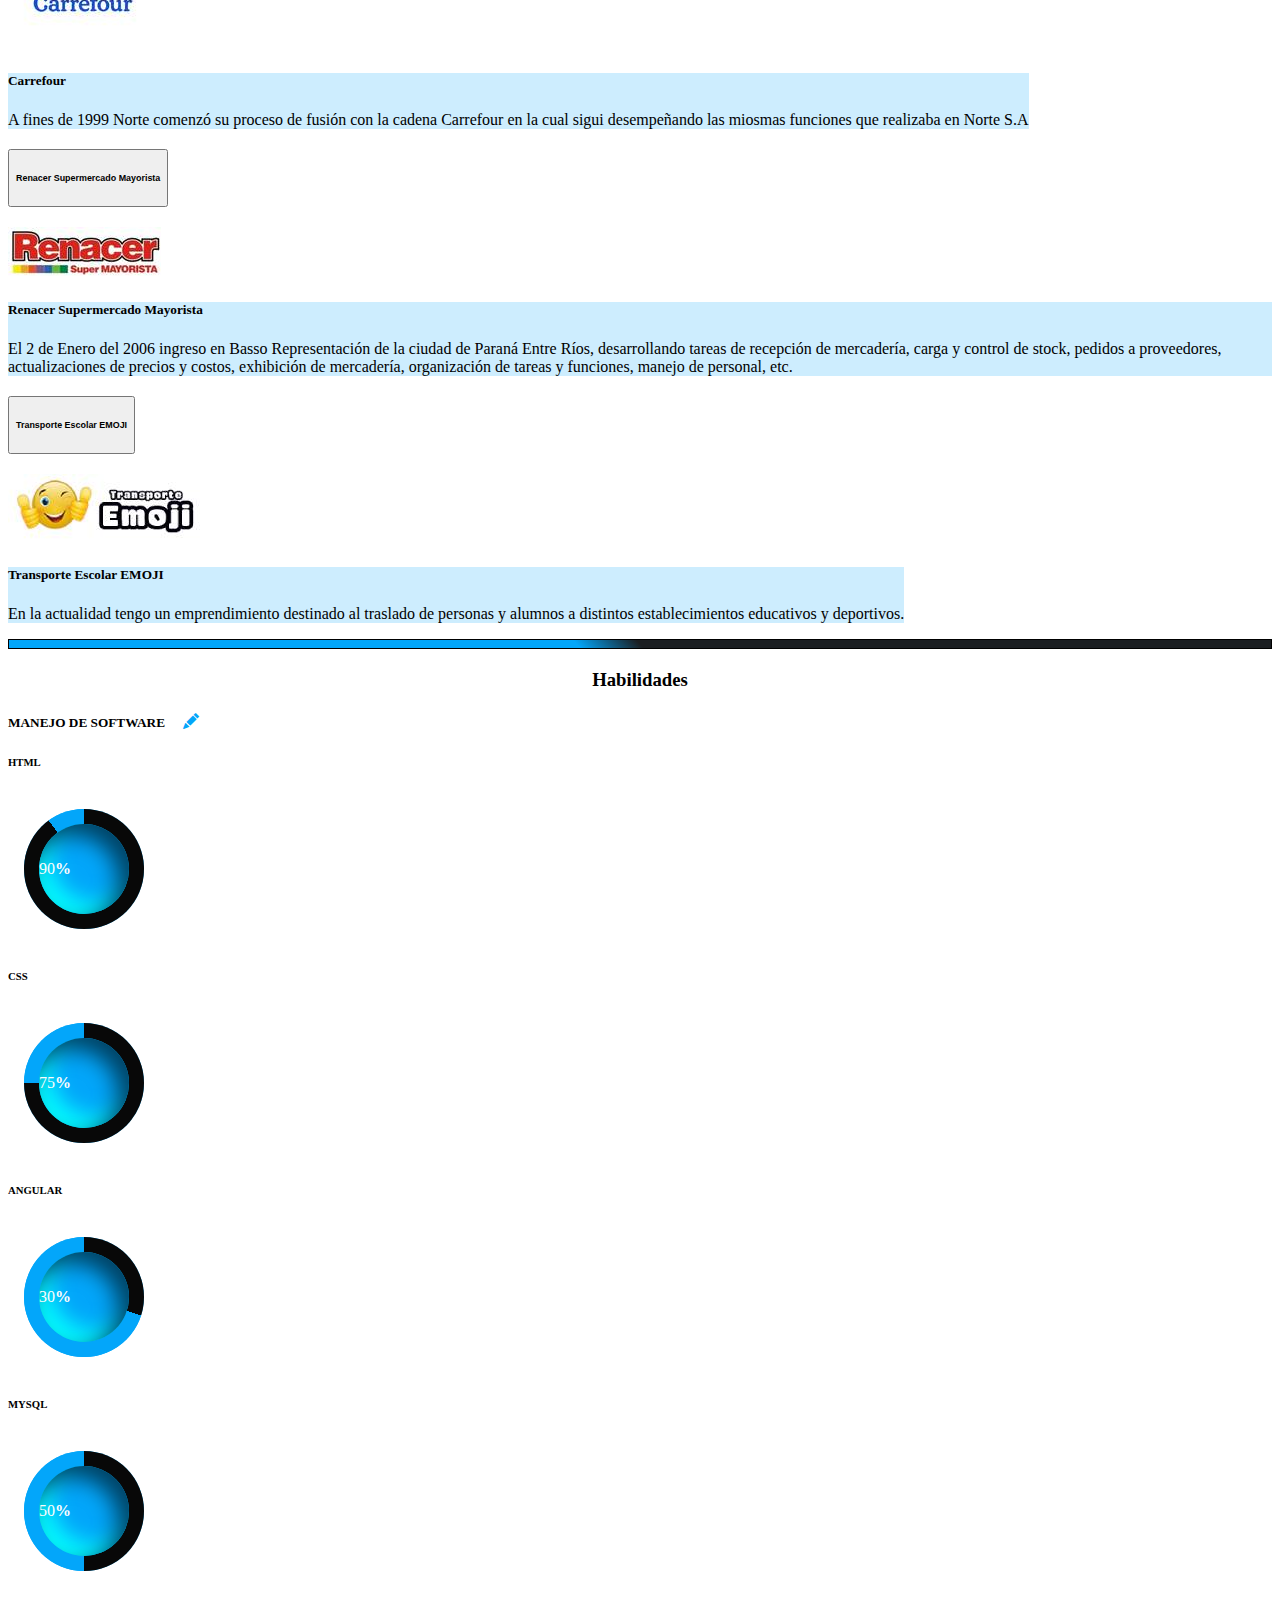
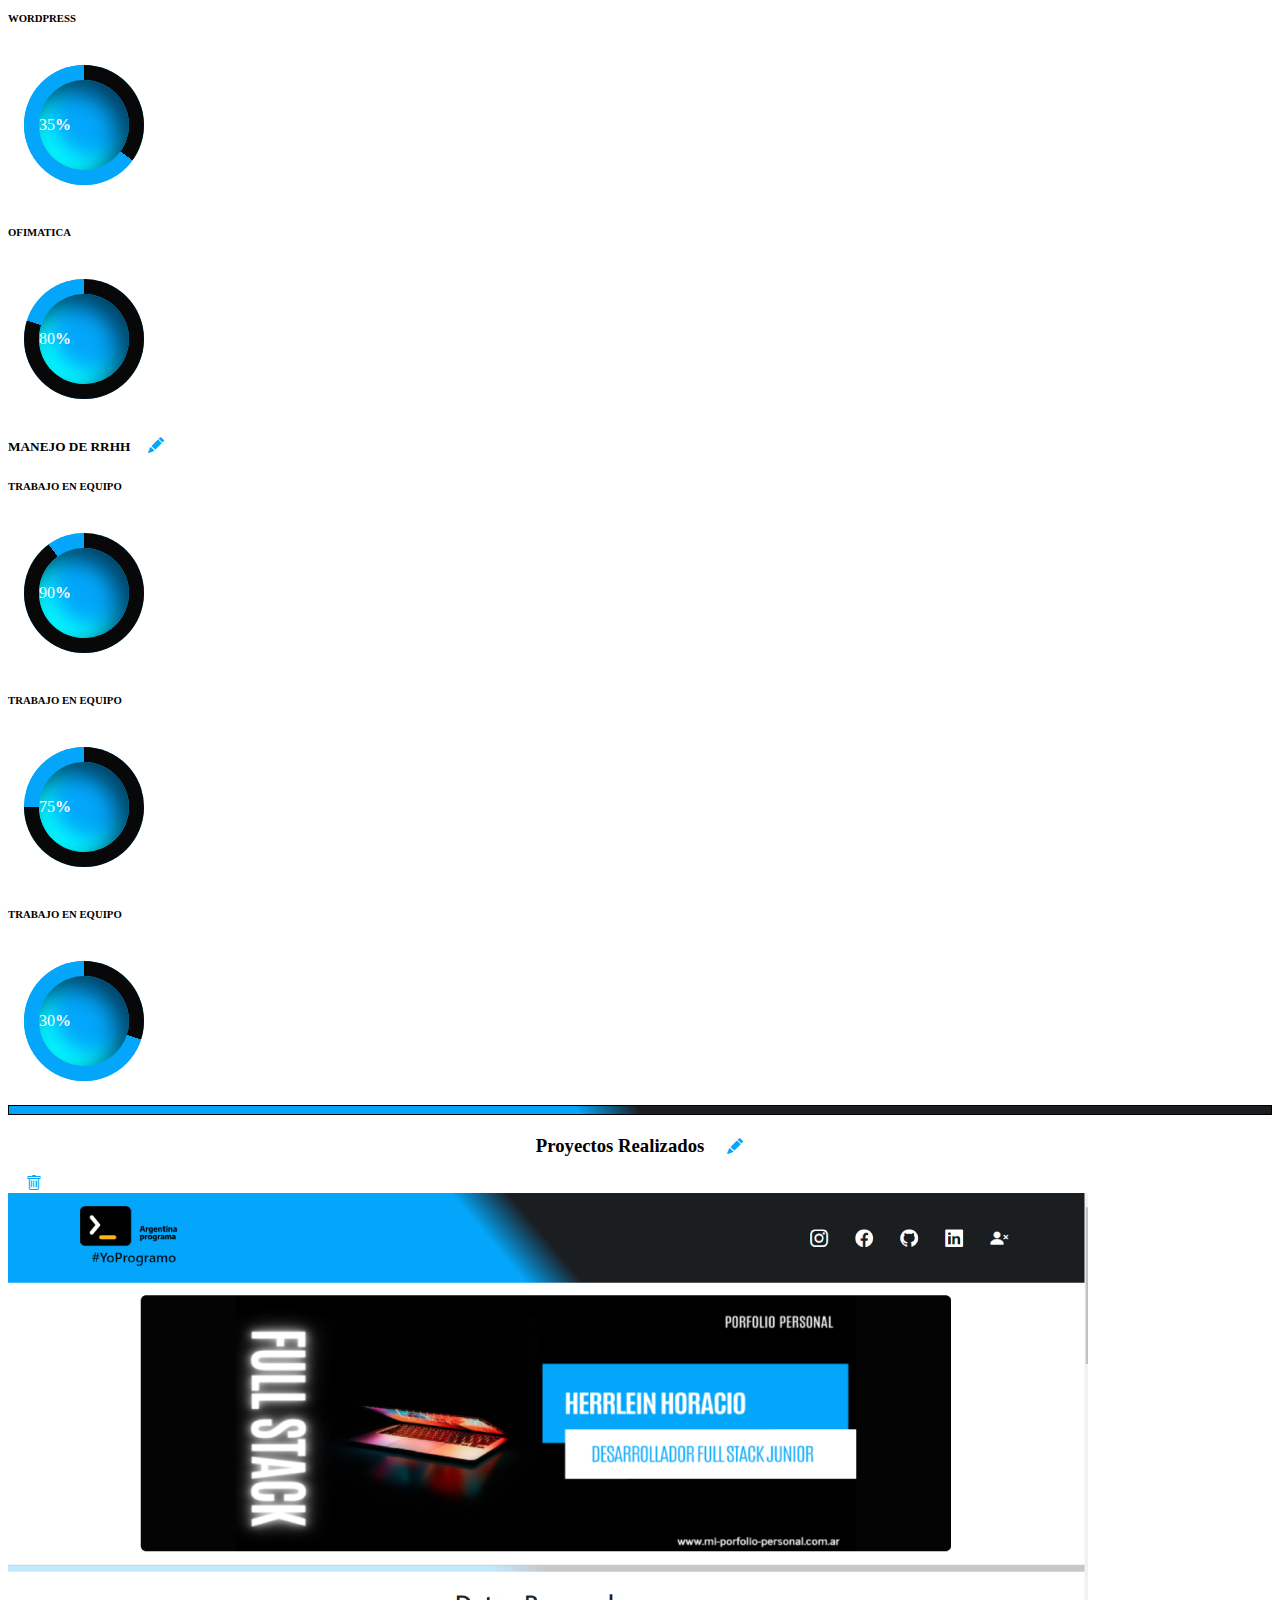
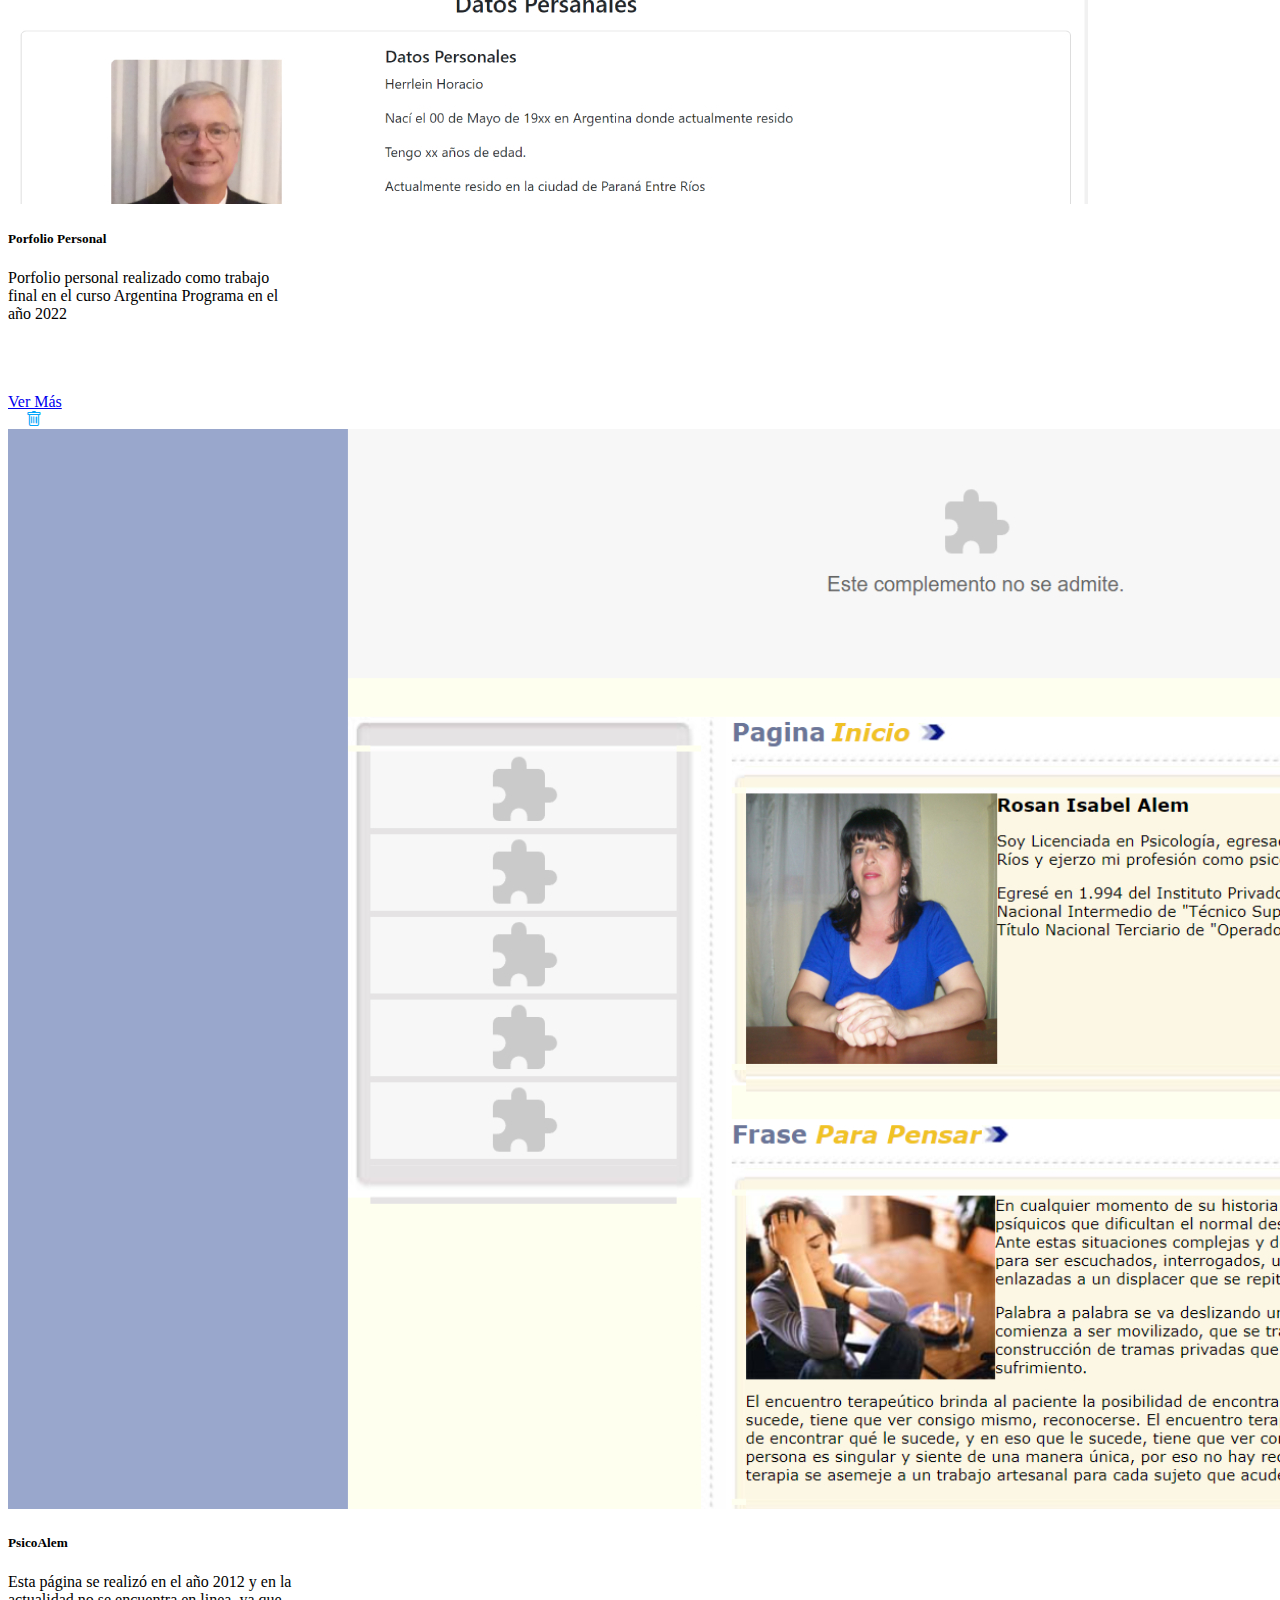
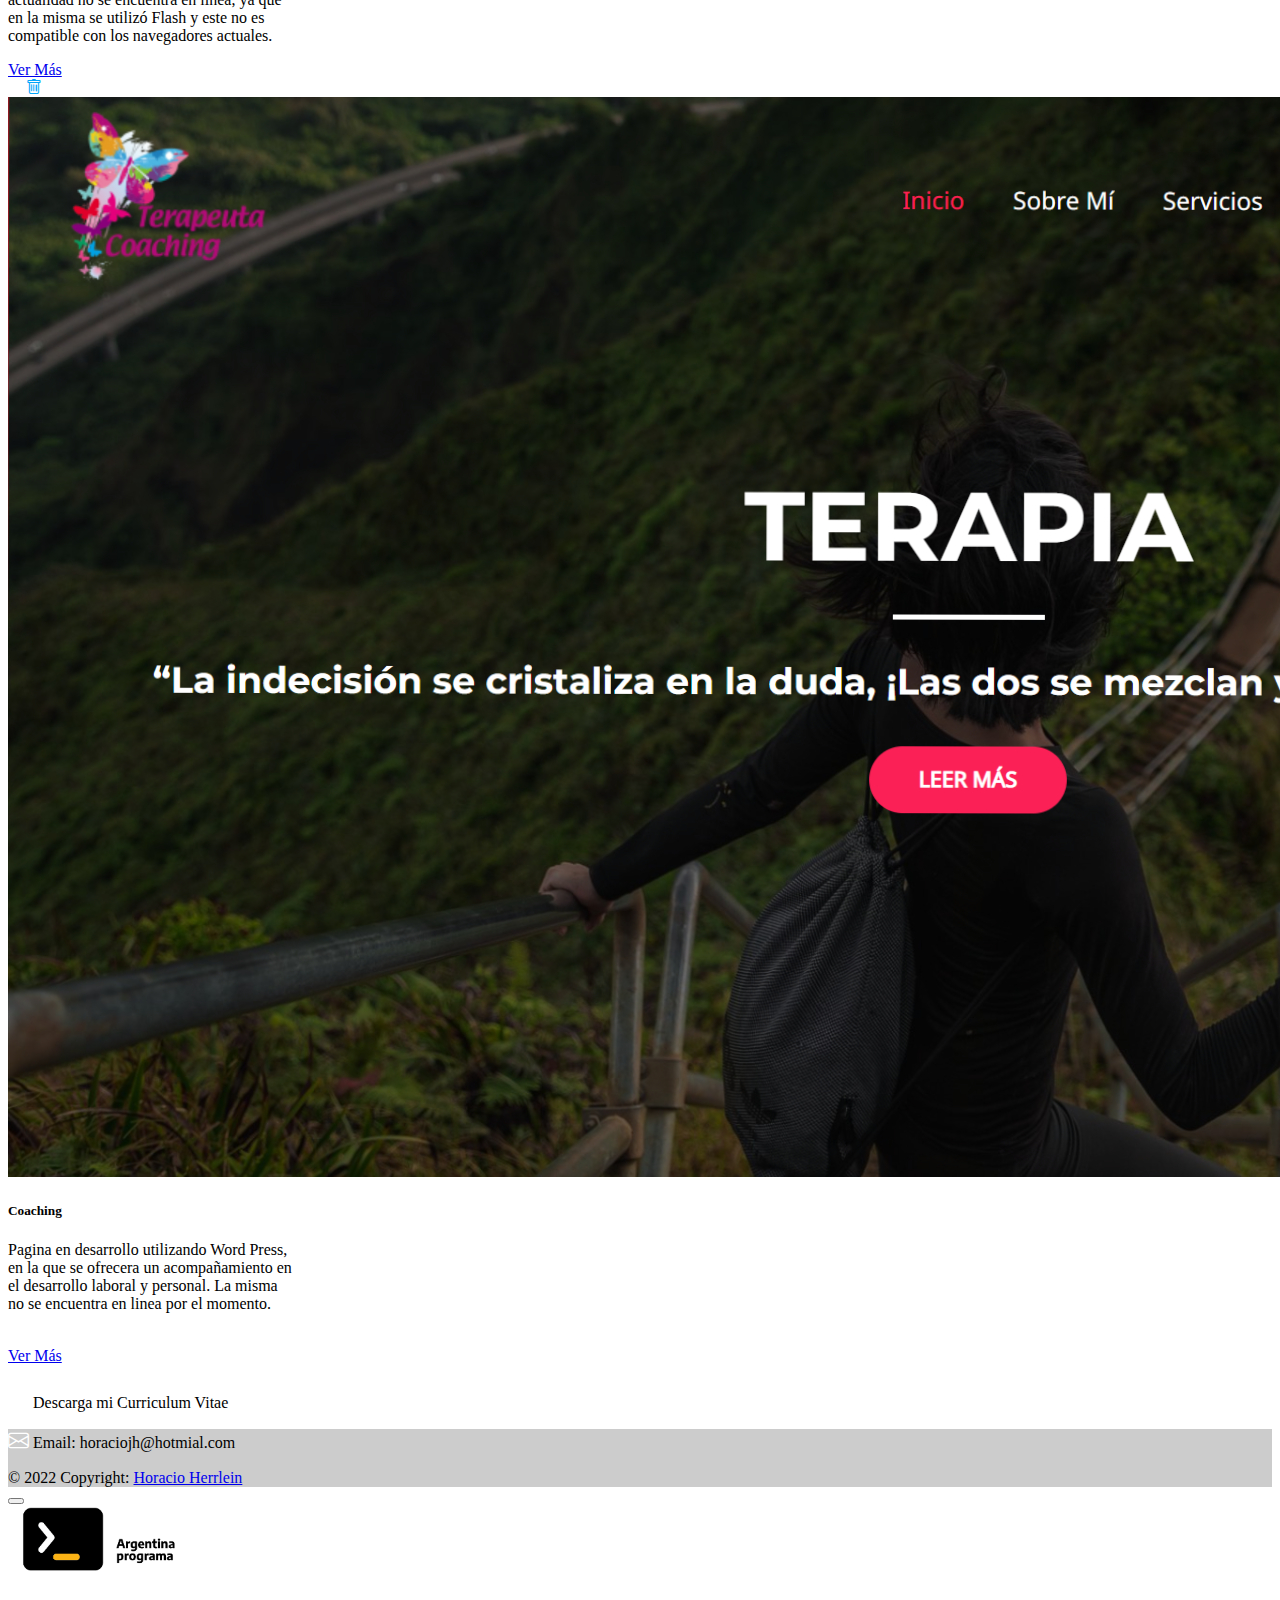
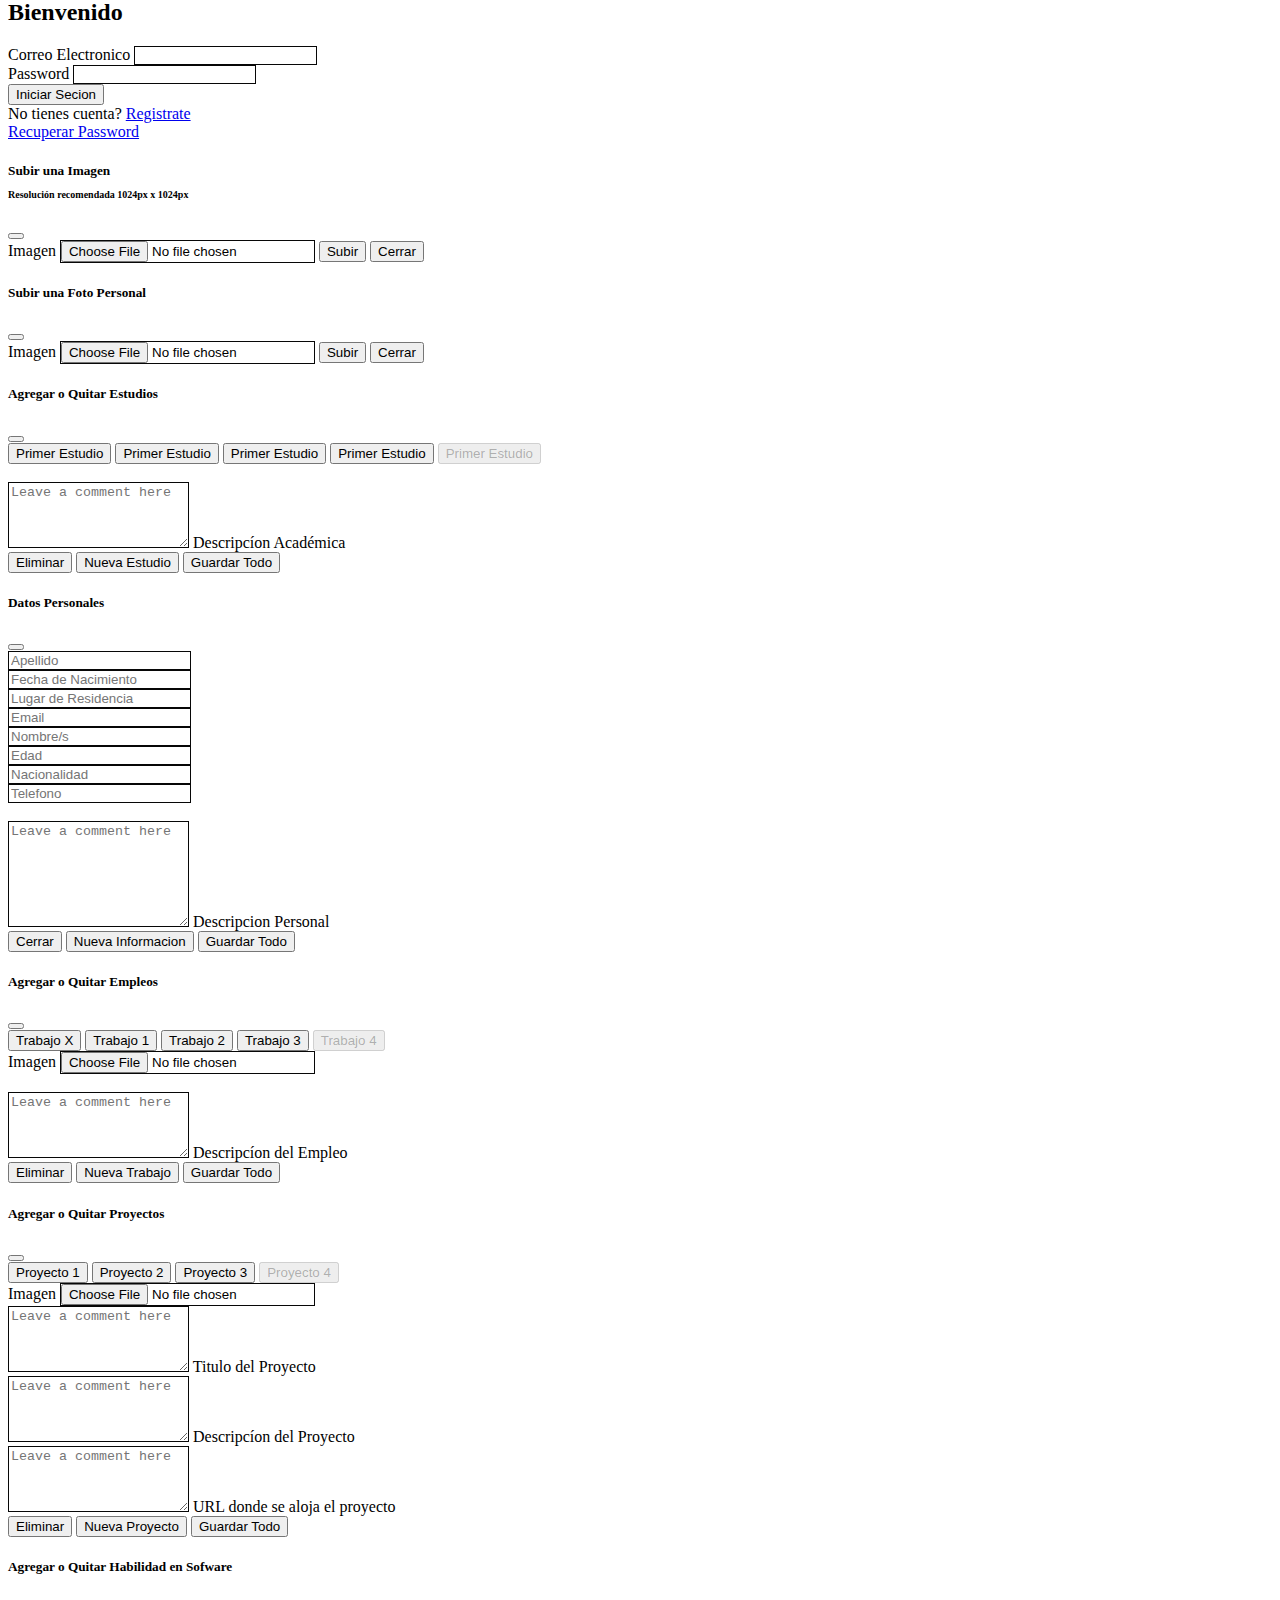
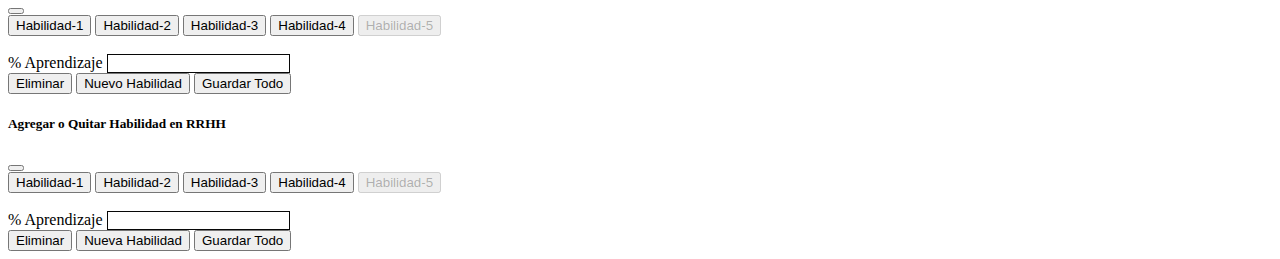
<file: dasboard.html>
<!DOCTYPE html>
<html lang="en">

<head>
  <meta charset="UTF-8">
  <meta http-equiv="X-UA-Compatible" content="IE=edge">
  <meta name="viewport" content="width=device-width, initial-scale=1.0">
  <link rel="stylesheet" href="ASSETS/css/style.css">
  <!-- CSS only -->
  <link href="https://cdn.jsdelivr.net/npm/bootstrap@5.2.0/dist/css/bootstrap.min.css" rel="stylesheet"
    integrity="sha384-gH2yIJqKdNHPEq0n4Mqa/HGKIhSkIHeL5AyhkYV8i59U5AR6csBvApHHNl/vI1Bx" crossorigin="anonymous">
  <!-- Iconos de Boostrap -->
  <link rel="stylesheet" href="https://cdn.jsdelivr.net/npm/bootstrap-icons@1.9.1/font/bootstrap-icons.css">
  <!-- CSS Local -->
  <link rel="stylesheet" href="ASSETS/css/style.css">

  <title>Dasboard</title>
  <link rel="shortcut icon" href="ASSETS/img/Fabicon.png">
</head>

<body>
  <header>
    <nav class="navbar navbar-expand-md diagonal fixed-top">
      <div class="container text-center">
        <a class="navbar-brand" href="#">
          <img src="ASSETS/img/arg-programa.png" alt="" width="150" height="auto">
          <h6>#YoProgramo</h6>
        </a>

        <!-- boton del menu -->
        <button class="navbar-toggler me-auto" type="button" data-bs-toggle="collapse" data-bs-target="#menu"
          aria-controls="navbarSupportedContent" aria-expanded="false" aria-label="Toggle navigation">
          <span class="navbar-toggler-icon "></span>
        </button>
        <!-- Menu colapsable  -->
        <div class="collapse navbar-collapse" id="menu">
          <ul class="navbar-nav flex-row flex-wrap ms-auto">
            <li class="nav-item col-1 col-md-auto p-3"><i class="bi bi-facebook"></i></li>
            <li class="nav-item col-1 col-md-auto p-3"><i class="bi bi-twitter"></i></li>
            <li class="nav-item col-1 col-md-auto p-3"><i class="bi bi-google"></i></li>
            <li class="nav-item col-1 col-md-auto p-3"><i class="bi bi-instagram"></i></li>
            <li class="nav-item col-1 col-md-auto p-3"><i class="bi bi-linkedin"></i></li>
            <li class="nav-item col-1 col-md-auto p-3"><i class="bi bi-github"></i></li>
            <i class="bi bi-pencil-fill btn"></i>
            <li class="nav-item col-1 col-md-auto p-3"><i class="bi bi-person-check-fill" type="button"></i>
              <!-- Button trigger modal -->
            <li class="nav-item col-1 col-md-auto p-3"><i class="bi bi-person-x-fill" type="button"
                data-bs-toggle="modal" data-bs-target="#loguinModal">
              </i>
            </li>
          </ul>
        </div>
      </div>
    </nav>
  </header>

  <!-- Banner -->
  <div class="container-fluid  banner">
    <div class="row">
      <div class="col ">
        <img class="img-fluid rounded mx-auto d-block" src="ASSETS/img/template.png" alt="">
      </div>
      <i class="bi bi-pencil-fill btn" data-bs-toggle="modal" data-bs-target="#Banner"></i></i><i
        class="bi bi-trash btn"></i>
    </div>
  </div>
  <!-- Fin Banner -->

  <hr color="black" size="5">
  
  <!-- Datos Personale -->
  <section>  
    <h3 style="text-align:center; margin-top: 20px;">Datos Persanales</h3>
    <div class="card mb-3 my-3 mx-3" style="max-width:fit-content;">
      <div class="row g-0">
        <div class="col-md-4 text-center my-auto">
          <img class="img-fluid rounded-start mx-auto d-block foto-datos" src="ASSETS/img/HoracioDatos.jpg" alt="...">
          <i class="bi bi-pencil-fill btn" data-bs-toggle="modal" data-bs-target="#Foto"></i><i
            class="bi bi-trash btn"></i>
        </div>
        <div class="col-md-8 ">
          <div class="card-body">
            <h5 class="card-title">Datos Personales <i class="bi bi-pencil-fill btn" data-bs-toggle="modal"
                data-bs-target="#DatosPersonal"></i></h5>
            <p class="card-text">Herrlein Horacio</p>
            <p class="card-text">Nací el 00 de Mayo de 19xx en Argentina donde actualmente resido</p>
            <p class="card-text">Tengo xx años de edad.</p>
            <p class="card-text">Soy de Nacionalidad Argentina</p>
            <p class="card-text">Actualmente resido en la ciudad de Paraná Entre Ríos</p>
            <p class="card-text">Mi Telefono de contacto es +54 9 343 51xxxx
            </p>
            <p class="card-text">Mi Email es horaciojh@hotmail.com</p>
            <p class="card-text">Me considero una persona responsable, proactiva, dispuesto a enfrentar nuevos desafios.
              Con capacidad en la resolucion de conflictos y trabajo en equipo</p>
          </div>
        </div>
      </div>
    </div>
  </section>
  <!-- Fin datos personales -->

  <hr size="5">
  
  <!-- Datos Academicos -->
  <section>
    <h3 style="text-align:center; margin-top: 20px; ">Datos Academicos </h3>
    <div class="card mb-3 my-3 mx-3" style="max-width:fit-content;">
      <div class="col-md-12">
        <div class="card-body">
          <h5 class="card-title">Estudios y capacitaciones realizados <i class="bi bi-pencil-fill btn"
              data-bs-toggle="modal" data-bs-target="#DatosAcademicos"></i></h5>
          <br>
          <div class="card border-info mb-3">
            <div class="card-header bg-secondary bg-opacity-25">
              <h6>Nivel Secundario</h6>
            </div>
            <div class="card-body">
              <blockquote>
                <p>Egrese en 1.993 del Establecimiento Centro Educativo Nivel Secundario Número 63, con
                  el título de “Perito Comercial, especializado en Administración de Empresas”.</p>
              </blockquote>
            </div>
          </div>
          <div class="card border-info mb-3">
            <div class="card-header bg-secondary bg-opacity-25">
              <h6>Nivel Universitario</h6>
            </div>
            <div class="card-body">
              <blockquote>
                <p>Curse 1º y 2º año de la “Facultad de Ciencias Económicas” En la ciudad de Paraná Entre
                  Ríos.</p>
              </blockquote>
            </div>
          </div>
          <div class="card border-info mb-3">
            <div class="card-header bg-secondary bg-opacity-25">
              <h6>Cursos y Capacitaciones</h6>
            </div>
            <div class="card-body">
              <blockquote>
                <ul>
                  <li class="card-text">Egrese en el 2.004, del Instituto Argentino de Computación con el título de
                    “Programador en Sistemas de Interfaz Gráfica”.</li>
                  <br>
                  <li class="card-text">Cursos de Capacitación realizado por la empresa TIA S. A.: “Calidad de
                    Servicio”,
                    “Manejo y Gestión de Mercadería”, “Recursos Humanos”, “Marketing y Negociación”, “Selección de
                    Personal”,
                    “Mix y Márgenes”.</li>
                  <br>
                  <li>Curso dictado por la empresa SELF de “Programa de Management 2003”.</i>
                  </li>
                  <br>
                  <li>En curso ultima tres materias “Analista en sistema de la información” en el Instituto Raúl
                    Scalabrini
                    Ortiz - Bs As.</li>
                </ul>
              </blockquote>
            </div>
          </div>
        </div>
      </div>
    </div>
  </section>
  <!-- Fin datos academicos -->
  
  <hr color="black" size="5">

  <!-- Experiencia laboral -->
  <section class="card mb-3 my-3 mx-3">
    <h3 style="text-align:center; margin-top: 20px;">Experiencia Laboral <i class="bi bi-pencil-fill btn"
        data-bs-toggle="modal" data-bs-target="#ExperienciaLaboral"></i></h3>
    <!-- Tarjetas laborales 1-->
    <div class="accordion mb-5" id="accordionExample">
      <div class="accordion-item">
        <h2 class="accordion-header" id="headingOne">
          <button class="accordion-button collapsed" type="button" data-bs-toggle="collapse"
            data-bs-target="#collapseOne" aria-expanded="true" aria-controls="collapseOne">
            <h6>Transporte Mariano Moreno S.R.L</h6>
          </button>
        </h2>
        <div id="collapseOne" class="accordion-collapse collapse" aria-labelledby="headingOne"
          data-bs-parent="#accordionExample">
          <div class="accordion-body">
            <div class="card mb-3 my-3 mx-3" style="max-width:fit-content;">
              <div class="row g-0">
                <div class="col-md-4 text-center my-auto">
                  <img src="ASSETS/img/Transporte_Mariano_Moreno_Parana.png" class="img-fluid rounded-start" alt="...">
                </div>
                <div class="col-md-8">
                  <div class="card-body color-card">
                    <h5 class="card-title">Transporte Mariano Moreno S.R.L</h5>
                    <p class="card-text">Ingrese en 1.984 a la Empresa de Transporte urbano de Pasajeros “Mariano Moreno
                      S. R. L.” la cual prestaba servicio en la ciudad de Paraná Entre Rios, Argentina. Cumpliendo la
                      función de chofer, desde la fecha de ingreso hasta 1992.</p>
                  </div>
                </div>
              </div>
            </div>
          </div>
        </div>
      </div>
      <!-- Tarjetas laborales 2-->
      <div class="accordion-item">
        <h2 class="accordion-header" id="headingTwo">
          <button class="accordion-button collapsed" type="button" data-bs-toggle="collapse"
            data-bs-target="#collapseTwo" aria-expanded="false" aria-controls="collapseTwo">
            <h6>TIA S.A</h6>
          </button>
        </h2>
        <div id="collapseTwo" class="accordion-collapse collapse" aria-labelledby="headingTwo"
          data-bs-parent="#accordionExample">
          <div class="accordion-body">
            <div class="card mb-3 my-3 mx-3" style="max-width:fit-content;">
              <div class="row g-0">
                <div class="col-md-4 text-center my-auto">
                  <img src="ASSETS/img/Logo-Tia-SA.jpg" class="img-fluid rounded-start" alt="...">
                </div>
                <div class="col-md-8">
                  <div class="card-body color-card">
                    <h5 class="card-title">TIA S.A</h5>
                    <p class="card-text">Ingreso en Junio de 1.993, a la Empresa “TIA S. A”, desempeñando las funciones
                      de: Recepcionista de Mercadería, Administrativo, Jefe de Ventas en los sectores non food,
                      comestibles y productos frescos, en la ciudad de Paraná, Trelew y Resistencia.
                    </p>
                  </div>
                </div>
              </div>
            </div>
          </div>
        </div>
      </div>
      <!-- Tarjetas laborales 3-->
      <div class="accordion-item">
        <h2 class="accordion-header" id="headingThree">
          <button class="accordion-button collapsed" type="button" data-bs-toggle="collapse"
            data-bs-target="#collapseThree" aria-expanded="false" aria-controls="collapseThree">
            <h6>Supermercados Norte</h6>
          </button>
        </h2>
        <div id="collapseThree" class="accordion-collapse collapse" aria-labelledby="headingThree"
          data-bs-parent="#accordionExample">
          <div class="accordion-body">
            <div class="card mb-3 mx-3" style="max-width:fit-content;">
              <div class="row g-0">
                <div class="col-md-4 text-center my-auto">
                  <img src="ASSETS/img/Norte.png" class="img-fluid rounded-start" alt="...">
                </div>
                <div class="col-md-8">
                  <div class="card-body color-card">
                    <h5 class="card-title">Supermercados Norte</h5>
                    <p class="card-text">Posteriormente “TIA S.A.” es adquirida por Supermercados Norte en el cual seguí
                      desempeñando esta tarea, hasta Agosto del 2002 que fui promovido a Gerente de local.
                      Desarrollando tareas Técnicas y Operativas: en la recepción, control, almacenamiento y despacho de
                      mercaderías a las distintas sucursales. Tareas administrativas: control de ordenes de compras y
                      facturación, grabación de pedidos, control de inventarios, ajuste de stock, etc.
                      En el desempeño de la función de Management: manejo de personal, organización y coordinación de
                      tareas y funciones, exhibición de mercaderías, precios y ofertas, control y supervisión de líneas
                      de cajas, arqueos, control y administración de gasto, resultados de ejercicios, inventarios,
                      control y reducción de merma, etc.
                    </p>
                  </div>
                </div>
              </div>
            </div>
          </div>
        </div>
      </div>
      <!-- Tarjetas laborales 4-->
      <div class="accordion mb-5" id="accordionExample">
        <div class="accordion-item">
          <h2 class="accordion-header" id="headingFour">
            <button class="accordion-button collapsed" type="button" data-bs-toggle="collapse"
              data-bs-target="#collapseFour" aria-expanded="true" aria-controls="collapseFour">
              <h6>Carrefour</h6></i>
            </button>
          </h2>
          <div id="collapseFour" class="accordion-collapse collapse" aria-labelledby="headingFour"
            data-bs-parent="#accordionExample">
            <div class="accordion-body">
              <div class="card mb-3 my-3 mx-3" style="max-width:fit-content;">
                <div class="row g-0">
                  <div class="col-md-4 text-center my-auto">
                    <img src="ASSETS/img/carrefour.jpg" class="img-fluid rounded-start" alt="...">
                  </div>
                  <div class="col-md-8">
                    <div class="card-body color-card">
                      <h5 class="card-title">Carrefour</h5>
                      <p class="card-text">A fines de 1999 Norte comenzó su proceso de fusión con la cadena Carrefour en
                        la cual sigui desempeñando las miosmas funciones que realizaba en Norte S.A
                      </p>
                    </div>
                  </div>
                </div>
              </div>
            </div>
          </div>
        </div>
        <!-- Tarjetas laborales 5-->
        <div class="accordion-item">
          <h2 class="accordion-header" id="headingFive">
            <button class="accordion-button collapsed" type="button" data-bs-toggle="collapse"
              data-bs-target="#collapseFive" aria-expanded="false" aria-controls="collapseFive">
              <h6>Renacer Supermercado Mayorista</h6>
            </button>
          </h2>
          <div id="collapseFive" class="accordion-collapse collapse" aria-labelledby="headingFive"
            data-bs-parent="#accordionExample">
            <div class="accordion-body">
              <div class="card mb-3 mx-3" style="max-width:fit-content;">
                <div class="row g-0">
                  <div class="col-md-4 text-center my-auto">
                    <img src="ASSETS/img/Renacer.jpg" class="img-fluid rounded-start " alt="...">
                  </div>
                  <div class="col-md-8">
                    <div class="card-body color-card">
                      <h5 class="card-title">Renacer Supermercado Mayorista</h5>
                      <p class="card-text">El 2 de Enero del 2006 ingreso en Basso Representación de la ciudad de Paraná
                        Entre Ríos, desarrollando tareas de recepción de mercadería, carga y control de stock, pedidos a
                        proveedores, actualizaciones de precios y costos, exhibición de mercadería, organización de
                        tareas y funciones, manejo de personal, etc.</p>

                    </div>
                  </div>
                </div>
              </div>
            </div>
          </div>
        </div>
        <!-- Tarjetas laborales 6-->
        <div class="accordion-item">
          <h2 class="accordion-header" id="headingSix">
            <button class="accordion-button collapsed" type="button" data-bs-toggle="collapse"
              data-bs-target="#collapseSix" aria-expanded="false" aria-controls="collapseSix">
              <h6>Transporte Escolar EMOJI</h6>
            </button>
          </h2>
          <div id="collapseSix" class="accordion-collapse collapse" aria-labelledby="headingSix"
            data-bs-parent="#accordionExample">
            <div class="accordion-body">
              <div class="card mb-3 mx-3" style="max-width:fit-content;">
                <div class="row g-0">
                  <div class="col-md-4 text-center my-auto">
                    <img src="ASSETS/img/LogoTransporte.jpg" class="img-fluid rounded-start " alt="...">
                  </div>
                  <div class="col-md-8">
                    <div class="card-body color-card">
                      <h5 class="card-title">Transporte Escolar EMOJI</h5>
                      <p class="card-text">En la actualidad tengo un emprendimiento destinado al traslado de personas y
                        alumnos a distintos establecimientos educativos y deportivos.
                      </p>
                    </div>
                  </div>
                </div>
              </div>
            </div>
          </div>
        </div>
      </div>
  </section>
  <!-- Fin Experiencia laboral -->

  <hr color="black" size="5">
  
  <!-- Barra de habilidades -->
  <section class="card mb-3 my-3 mx-3">

    <h3 style="text-align:center; margin-top: 20px;">Habilidades</h3>
    <h5 class="texto-barra mt-3 mb-2 text-center">MANEJO DE SOFTWARE<i class="bi bi-pencil-fill btn"
        data-bs-toggle="modal" data-bs-target="#HabilidadesSoftware"></i></h5>


    <div class="row d-flex justify-content-center text-center mt-4">

      <div class="col-2">
        <h6>HTML</h6>
        <div class="progress-circle progress-90"><span>90</span></div>
      </div>
      <div class="col-2">
        <h6>CSS</h6>
        <div class="progress-circle progress-75"><span>75</span></div>
      </div>
      <div class="col-2">
        <h6>ANGULAR</h6>
        <div class="progress-circle progress-30"><span>30</span></div>
      </div>
      <div class="col-2">
        <h6>MYSQL</h6>
        <div class="progress-circle progress-50"><span>50</span></div>
      </div>
      <div class="col-2">
        <h6>WORDPRESS</h6>
        <div class="progress-circle progress-35"><span>35</span></div>
      </div>
      <div class="col-2">
        <h6>OFIMATICA</h6>
        <div class="progress-circle progress-80"><span>80</span></div>
      </div>
    </div>



    <h5 class="texto-barra mt-3 mb-2 text-center mt-5">MANEJO DE RRHH<i class="bi bi-pencil-fill btn"
        data-bs-toggle="modal" data-bs-target="#HabilidadesSoftware"></i></h5>

    <div class="row d-flex justify-content-center text-center mt-4">

      <div class="col-2">
        <h6>TRABAJO EN EQUIPO</h6>
        <div class="progress-circle progress-90"><span>90</span></div>
      </div>
      <div class="col-2">
        <h6>TRABAJO EN EQUIPO</h6>
        <div class="progress-circle progress-75"><span>75</span></div>
      </div>
      <div class="col-2">
        <h6>TRABAJO EN EQUIPO</h6>
        <div class="progress-circle progress-30"><span>30</span></div>
      </div>

    </div>
  </section>

 
  <!-- Fin barras de Habilidades -->

  <!-- Proyectos realizados -->
  <section>
    <hr color="black" size="5">
    <div class="card mb-3 my-3 mx-3 ">
      <h3 style="text-align:center; margin-top: 20px;">Proyectos Realizados <i class="bi bi-pencil-fill btn"
          data-bs-toggle="modal" data-bs-target="#ProyectosRealizados"></i></h3>
      <!-- Proyecto 1 -->
      <div class="container mt-3">
        <div class="row">
          <div class="col-4 mb-3">
            <div class="card" style="width: 18rem;"><i class="bi bi-trash btn"></i>
              <img src="ASSETS/img/Proyecto-1.jpg" class="card-img-top" alt="...">
              <div class="card-body">
                <h5 class="card-title">Porfolio Personal</h5>
                <p class="card-text">Porfolio personal realizado como trabajo final en el curso Argentina Programa en el
                  año 2022 </p><br><br><br>
                <a href="#" class="btn btn-primary">Ver Más</a>
              </div>
            </div>
          </div>
          <!-- Proyecto 2 -->
          <div class="col-4 mb-3">
            <div class="card" style="width: 18rem;"><i class="bi bi-trash btn"></i>
              <img src="ASSETS/img/Proyecto-2.jpg" class="card-img-top" alt="...">
              <div class="card-body">
                <h5 class="card-title">PsicoAlem</h5>
                <p class="card-text">Esta página se realizó en el año 2012 y en la actualidad no se encuentra en linea,
                  ya que en la misma se utilizó Flash y este no es compatible con los navegadores actuales.
                </p>
                <a href="#" class="btn btn-primary">Ver Más</a>
              </div>
            </div>
          </div>
          <!-- Proyecto 3 -->
          <div class="col-4 mb-3">
            <div class="card" style="width: 18rem;"><i class="bi bi-trash btn"></i>
              <img src="ASSETS/img/Proyecto-3.jpg" class="card-img-top" alt="...">
              <div class="card-body">
                <h5 class="card-title">Coaching</h5>
                <p class="card-text">Pagina en desarrollo utilizando Word Press, en la que se ofrecera un acompañamiento
                  en el desarrollo laboral y personal. La misma no se encuentra en linea por el momento.
                </p> <br>
                <a href="#" class="btn btn-primary">Ver Más</a>
              </div>
            </div>
          </div>
        </div>
      </div>
  </section>



  <!-- Fooder -->
  <footer class="bg-dark text-center text-white">
    <!-- Grid container -->
    <div class="container p-4 pb-0">
      <!-- Section: Social media -->
      <section class="mb-4">
        <!-- Facebook -->
        <a class="btn btn-outline-light btn-floating m-1" href="#!" role="button"><i class="bi bi-facebook"></i></a>

        <!-- Twitter -->
        <a class="btn btn-outline-light btn-floating m-1" href="#!" role="button"><i class="bi bi-twitter"></i></a>

        <!-- Google -->
        <a class="btn btn-outline-light btn-floating m-1" href="#!" role="button"><i class="bi bi-google"></i></a>

        <!-- Instagram -->
        <a class="btn btn-outline-light btn-floating m-1" href="#!" role="button"><i class="bi bi-instagram"></i></a>

        <!-- Linkedin -->
        <a class="btn btn-outline-light btn-floating m-1" href="#!" role="button"><i class="bi bi-linkedin"></i></a>

        <!-- Github -->
        <a class="btn btn-outline-light btn-floating m-1" href="#!" role="button"><i class="bi bi-github"></i></a>

      </section>
      <!-- Section: Social media -->

      <a class="btn btn-outline-light btn-floating m-1 mb-3" href="#!" role="button"><i
          class="bi bi-file-earmark-arrow-down"></i></a>
      Descarga mi Curriculum Vitae
    </div>
    <!-- Grid container -->

    <!-- Copyright -->
    <div class="text-center p-3" style="background-color: rgba(0, 0, 0, 0.2);">
      <p><i class="bi bi-envelope"></i> Email: horaciojh@hotmial.com</p>
      © 2022 Copyright:
      <a class="text-white" href="#">Horacio Herrlein</a>


    </div>
    <!-- Copyright -->
  </footer>

  <!-- Modal del loguin -->
  <div class="modal fade" id="loguinModal" tabindex="-1" aria-labelledby="loguinModalLabel" aria-hidden="true">
    <div class="modal-dialog">
      <div class="modal-content">
        <div class="modal-header">
          <button type="button" class="btn-close" data-bs-dismiss="modal" aria-label="Close"></button>
        </div>
        <div class="modal-body">
          <!-- Diseño de loguin -->
          <div class="container w-100 bg-primary mt-5 rounded shadow">
            <div class="row aling-items-stretch">
              <div class="col bg d-none d-lg-block col-md-5 col-lg-5 col-xl-6 rounded">
              </div>
              <div class="col bg-white rounded-end">
                <div class="text-center">
                  <img src="ASSETS/img/arg-programa.png" width="200px" alt="">
                </div>

                <h2 class="fw-bold text-center py-2 mb-2">Bienvenido</h2>
                <!-- Loguin -->
                <form action="#">
                  <div class="mb-2"><label for="email" class="form-label">Correo Electronico</label>
                    <input type="email" class="form-control" name="email">
                  </div>

                  <div class="mb-4"><label for="password" class="form-label">Password</label>
                    <input type="password" class="form-control" name="password">
                  </div>
                  <div class="d-grid">
                    <form>
                      <button type="submit" formaction="dasboard.html" class="btn btn-primary">Iniciar Secion</button>
                    </form>
                  </div>
                  <div class="my3">
                    <span>No tienes cuenta? <a href="#">Registrate</a></span><br>
                    <span><a href="#">Recuperar Password</a></span>
                  </div>
                </form>
              </div>
            </div>
          </div>
        </div>
      </div>
    </div>
  </div>
  <!-- Fin de loguin -->

  <!-- BANNER -->
  <div class="modal fade" id="Banner" tabindex="-1" aria-labelledby="exampleModalLabel" aria-hidden="true">
    <div class="modal-dialog">
      <div class="modal-content">
        <div class="modal-header">
          <h5 class="modal-title" id="exampleModalLabel">Subir una Imagen <br>
            <p style="font-size: 10px;">Resolución recomendada 1024px x 1024px</p>
          </h5>
          <button type="button" class="btn-close" data-bs-dismiss="modal" aria-label="Close"></button>
        </div>

        <div class="modal-body">
          <div class="row">
            <div class="col ">
              <label for="formFile" class="form-label">Imagen</label>
              <input class="form-control" type="file" id="formFile">
              <button type="button" class="btn btn-primary mt-2">Subir</button>
              <button type="button" class="btn btn-secondary mt-2" data-bs-dismiss="modal">Cerrar</button>
            </div>
          </div>
        </div>
      </div>
    </div>
  </div>
  <!-- FIN BANNER -->


  <!-- MODALES DATOS PERSONALES -->
  <!-- Cambiar Imagen -->
  <div class="modal fade" id="Foto" tabindex="-1" aria-labelledby="exampleModalLabel" aria-hidden="true">
    <div class="modal-dialog">
      <div class="modal-content">
        <div class="modal-header">
          <h5 class="modal-title" id="exampleModalLabel">Subir una Foto Personal</h5>
          <button type="button" class="btn-close" data-bs-dismiss="modal" aria-label="Close"></button>
        </div>
        <div class="modal-body">
          <div class="row">
            <div class="col ">
              <label for="formFile" class="form-label">Imagen</label>
              <input class="form-control" type="file" id="formFile">
              <button type="button" class="btn btn-primary mt-2">Subir</button>
              <button type="button" class="btn btn-secondary mt-2" data-bs-dismiss="modal">Cerrar</button>
            </div>
          </div>
        </div>
      </div>
    </div>
  </div>
  <!-- Fin Cambiar Imagen -->

  <!-- Estudios Realizados -->
  <div class="modal fade" id="DatosAcademicos" data-bs-backdrop="static" data-bs-keyboard="false" tabindex="-1"
    aria-labelledby="staticBackdropLabel" aria-hidden="true">
    <div class="modal-dialog">
      <div class="modal-content">
        <div class="modal-header">
          <h5 class="modal-title" id="staticBackdropLabel">Agregar o Quitar Estudios</h5>
          <button type="button" class="btn-close" data-bs-dismiss="modal" aria-label="Close"></button>
        </div>
        <div class="modal-body">
          <div class="col-12">
            <div class="list-group">
              <button type="button" class="list-group-item list-group-item-action active" aria-current="true">
                Primer Estudio
              </button>
              <button type="button" class="list-group-item list-group-item-action">Primer Estudio</button>
              <button type="button" class="list-group-item list-group-item-action">Primer Estudio</button>
              <button type="button" class="list-group-item list-group-item-action">Primer Estudio</button>
              <button type="button" class="list-group-item list-group-item-action" disabled>Primer Estudio</button>
            </div>
          </div>

          <br>
          <div class="form-floating">
            <textarea class="form-control" placeholder="Leave a comment here" id="floatingTextarea2"
              style="height: 60px"></textarea>
            <label for="floatingTextarea2">Descripcíon Académica</label><br>
          </div>
        </div>
        <div class="modal-footer">
          <button type="button" class="btn btn-danger">Eliminar</button>
          <button type="button" class="btn btn-primary">Nueva Estudio</button>
          <button type="button" class="btn btn-primary">Guardar Todo</button>
        </div>
      </div>
    </div>
  </div>



  <!-- Datos Personales -->
  <div class="modal fade" id="DatosPersonal" tabindex="-1" aria-labelledby="exampleModalLabel" aria-hidden="true">
    <div class="modal-dialog">
      <div class="modal-content">
        <div class="modal-header">
          <h5 class="modal-title" id="exampleModalLabel">Datos Personales</h5>
          <button type="button" class="btn-close" data-bs-dismiss="modal" aria-label="Close"></button>
        </div>
        <div class="modal-body">
          <div class="row">
            <div class="col">
              <input type="text" class="form-control" placeholder="Apellido" aria-label="Apellido"><br>
              <input type="text" class="form-control" placeholder="Fecha de Nacimiento" aria-label="Fecha Nac"><br>
              <input type="text" class="form-control" placeholder="Lugar de Residencia" aria-label="Residencia"><br>
              <input type="text" class="form-control" placeholder="Email" aria-label="Email">
            </div>
            <div class="col">
              <input type="text" class="form-control" placeholder="Nombre/s" aria-label="Nombre"><br>
              <input type="text" class="form-control" placeholder="Edad" aria-label="Edad"><br>
              <input type="text" class="form-control" placeholder="Nacionalidad" aria-label="Nacionalidad"><br>
              <input type="text" class="form-control" placeholder="Telefono" aria-label="Telefono">
            </div>
          </div><br>
          <div class="col">
            <div class="form-floating">
              <textarea class="form-control" placeholder="Leave a comment here" id="floatingTextarea2"
                style="height: 100px"></textarea>
              <label for="floatingTextarea2">Descripcion Personal</label>
            </div>
          </div>
          <div class="modal-footer">
            <button type="button" class="btn btn-secondary" data-bs-dismiss="modal">Cerrar</button>
            <button type="button" class="btn btn-primary">Nueva Informacion</button>
            <button type="button" class="btn btn-primary">Guardar Todo</button>
          </div>
        </div>
      </div>
    </div>
  </div>
  <!-- Fin Datos Personales -->

  <!-- TRABAJOS -->
  <div class="modal fade" id="ExperienciaLaboral" data-bs-backdrop="static" data-bs-keyboard="false" tabindex="-1"
    aria-labelledby="staticBackdropLabel" aria-hidden="true">
    <div class="modal-dialog">
      <div class="modal-content">
        <div class="modal-header">
          <h5 class="modal-title" id="staticBackdropLabel">Agregar o Quitar Empleos</h5>
          <button type="button" class="btn-close" data-bs-dismiss="modal" aria-label="Close"></button>
        </div>
        <div class="modal-body">
          <div class="col-12">
            <div class="list-group">
              <button type="button" class="list-group-item list-group-item-action active" aria-current="true">
                Trabajo X
              </button>
              <button type="button" class="list-group-item list-group-item-action">Trabajo 1</button>
              <button type="button" class="list-group-item list-group-item-action">Trabajo 2</button>
              <button type="button" class="list-group-item list-group-item-action">Trabajo 3</button>
              <button type="button" class="list-group-item list-group-item-action" disabled>Trabajo 4</button>
            </div>
          </div>

          <div class="col ">
            <label for="formFile" class="form-label">Imagen</label>
            <input class="form-control" type="file" id="formFile">
          </div><br>
          <div class="form-floating">
            <textarea class="form-control" placeholder="Leave a comment here" id="floatingTextarea2"
              style="height: 60px"></textarea>
            <label for="floatingTextarea2">Descripcíon del Empleo</label><br>
          </div>
        </div>
        <div class="modal-footer">
          <button type="button" class="btn btn-danger">Eliminar</button>
          <button type="button" class="btn btn-primary">Nueva Trabajo</button>
          <button type="button" class="btn btn-primary">Guardar Todo</button>
        </div>
      </div>
    </div>
  </div>
  <!-- FIN TRABAJO-->

  <!-- Proyectos realizados -->
  <div class="modal fade" id="ProyectosRealizados" data-bs-backdrop="static" data-bs-keyboard="false" tabindex="-1"
    aria-labelledby="staticBackdropLabel" aria-hidden="true">
    <div class="modal-dialog">
      <div class="modal-content">
        <div class="modal-header">
          <h5 class="modal-title" id="staticBackdropLabel">Agregar o Quitar Proyectos</h5>
          <button type="button" class="btn-close" data-bs-dismiss="modal" aria-label="Close"></button>
        </div>
        <div class="modal-body">
          <div class="col-12">
            <div class="list-group">
              <button type="button" class="list-group-item list-group-item-action active" aria-current="true">
                Proyecto 1
              </button>
              <button type="button" class="list-group-item list-group-item-action"> Proyecto 2</button>
              <button type="button" class="list-group-item list-group-item-action"> Proyecto 3</button>
              <button type="button" class="list-group-item list-group-item-action" disabled> Proyecto 4</button>
            </div>
          </div>
          <div class="col mb-2">
            <label for="formFile" class="form-label">Imagen</label>
            <input class="form-control" type="file" id="formFile">
          </div>
          <div class="form-floating mb-2">
            <textarea class="form-control" placeholder="Leave a comment here" id="floatingTextarea2"
              style="height: 60px"></textarea>
            <label for="floatingTextarea2">Titulo del Proyecto</label>
          </div>
          <div class="form-floating mb-2">
            <textarea class="form-control" placeholder="Leave a comment here" id="floatingTextarea2"
              style="height: 60px"></textarea>
            <label for="floatingTextarea2">Descripcíon del Proyecto</label>
          </div>
          <div class="form-floating mt-0">
            <textarea class="form-control" placeholder="Leave a comment here" id="floatingTextarea2"
              style="height: 60px"></textarea>
            <label for="floatingTextarea2">URL donde se aloja el proyecto</label><br>
          </div>
        </div>
        <div class="modal-footer">
          <button type="button" class="btn btn-danger">Eliminar</button>
          <button type="button" class="btn btn-primary">Nueva Proyecto</button>
          <button type="button" class="btn btn-primary">Guardar Todo</button>
        </div>
      </div>
    </div>
  </div>
  <!-- Fin proyectos realizados -->

  <!-- Habilidades -->
  <!-- Sofware -->
  <div class="modal fade" id="HabilidadesSoftware" data-bs-backdrop="static" data-bs-keyboard="false" tabindex="-1"
    aria-labelledby="staticBackdropLabel" aria-hidden="true">
    <div class="modal-dialog">
      <div class="modal-content">
        <div class="modal-header">
          <h5 class="modal-title" id="staticBackdropLabel">Agregar o Quitar Habilidad en Sofware</h5>
          <button type="button" class="btn-close" data-bs-dismiss="modal" aria-label="Close"></button>
        </div>
        <div class="modal-body">
          <div class="col-12">
            <div class="list-group">
              <button type="button" class="list-group-item list-group-item-action active" aria-current="true">
                Habilidad-1
              </button>
              <button type="button" class="list-group-item list-group-item-action">Habilidad-2</button>
              <button type="button" class="list-group-item list-group-item-action">Habilidad-3</button>
              <button type="button" class="list-group-item list-group-item-action">Habilidad-4</button>
              <button type="button" class="list-group-item list-group-item-action" disabled>Habilidad-5</button>
            </div>
          </div>
          <br>
          <div class="col w-25 mx-3">
            <label for="validationDefault05" class="form-label">% Aprendizaje</label>
            <input type="text" class="form-control" id="validationDefault05" required>
          </div>
        </div>
        <div class="modal-footer">
          <button type="button" class="btn btn-danger">Eliminar</button>
          <button type="button" class="btn btn-primary">Nuevo Habilidad</button>
          <button type="button" class="btn btn-primary">Guardar Todo</button>
        </div>
      </div>
    </div>
  </div>
  <!-- Fin Sofware -->
  <!-- RRHH -->
  <div class="modal fade" id="HabilidadesRRHH" data-bs-backdrop="static" data-bs-keyboard="false" tabindex="-1"
    aria-labelledby="staticBackdropLabel" aria-hidden="true">
    <div class="modal-dialog">
      <div class="modal-content">
        <div class="modal-header">
          <h5 class="modal-title" id="staticBackdropLabel">Agregar o Quitar Habilidad en RRHH</h5>
          <button type="button" class="btn-close" data-bs-dismiss="modal" aria-label="Close"></button>
        </div>
        <div class="modal-body">
          <div class="col-12">
            <div class="list-group">
              <button type="button" class="list-group-item list-group-item-action active" aria-current="true">
                Habilidad-1
              </button>
              <button type="button" class="list-group-item list-group-item-action">Habilidad-2</button>
              <button type="button" class="list-group-item list-group-item-action">Habilidad-3</button>
              <button type="button" class="list-group-item list-group-item-action">Habilidad-4</button>
              <button type="button" class="list-group-item list-group-item-action" disabled>Habilidad-5</button>
            </div>
          </div>
          <br>
          <div class="col w-25 mx-3">
            <label for="validationDefault05" class="form-label">% Aprendizaje</label>
            <input type="text" class="form-control" id="validationDefault05" required>
          </div>

        </div>
        <div class="modal-footer">
          <button type="button" class="btn btn-danger">Eliminar</button>
          <button type="button" class="btn btn-primary">Nueva Habilidad</button>
          <button type="button" class="btn btn-primary">Guardar Todo</button>
        </div>
      </div>
    </div>
  </div>
  <!-- Fin RRHH -->
  <!-- Fin de Habilidades -->



  <!-- JavaScript Bundle with Popper -->
  <script src="https://cdn.jsdelivr.net/npm/bootstrap@5.2.0/dist/js/bootstrap.bundle.min.js"
    integrity="sha384-A3rJD856KowSb7dwlZdYEkO39Gagi7vIsF0jrRAoQmDKKtQBHUuLZ9AsSv4jD4Xa" crossorigin="anonymous">
    </script>
</body>

</html>
</file>
<file: ASSETS/css/style.css>
.banner {
  
  /* background-image: url(/ASSETS/img/template.png); 
  background-color: #03a6fa;
  background-repeat: no-repeat;
  background-size: cover;
  */
  margin-top: 120px; 
  height: auto;
  margin-bottom: 10px;
  max-width: 100%;
  max-height: auto;
}

/* .social {
  width: 48px;
  position: fixed;
  top: 20px;
  right: 300px;
} */

/* icono de loguin */
i.bi.bi-person-check-fill{
  font-size: 1.3rem;
  color: green;
  visibility: visible;
}

i.bi.bi-person-x-fill{
  visibility: visible;
}

i.bi.bi-person-x-fill:hover {
  color: #E4405F;
}


/* Colores y tamaños de iconos redes sociales Banner*/
.bi.bi {
  font-size: 1.3rem;
  color: rgb(255, 255, 255);
}

.cuadrado{
  border-color: white;
  border-radius: 20%;
}

i.bi.bi-instagram:hover {
  color: #E4405F
}

i.bi.bi-facebook:hover {
  color: #4267B2
}

i.bi.bi-github:hover {
  color: black;
}

i.bi.bi-linkedin:hover {
  color: #4267B2;
}



i.bi.bi-twitter:hover {
  color: #4267B2;
}

i.bi.bi-google:hover {
  color: #BB001B
}
i.bi.bi-file-earmark-arrow-down:hover {
  color: green;
}

/* Iconos modificacion y eliminacion de datos */
.bi.bi-pencil-fill{
  color:  #03a6fa;
  /* color: #1b1e21; */
  font-size: 1rem;
  padding: 0.1rem;
  margin-left: 1rem;
  height: 5%;
  width: auto;
  visibility: visible; /* oculta los iconos */
 
}

.bi.bi-trash{
  color:  #03a6fa;
  font-size: 1rem;
  padding: 0.1rem;
  margin-left: 1rem;
  height: 5%;
  width: auto;
  visibility: visible;  /* oculta los iconos */
}

.bi.bi-x-circle{
  color:  #03a6fa;
  font-size: 1rem;
  padding: 0.1rem;
  margin-left: 1rem;
  height: 5%;
  width: auto;
}

.list-group {
  --bs-list-group-bg: transparent;
  --bs-list-group-border-color: transparent;
}


/* Estilo para el loguin */
.bg {
  background-image: url(/ASSETS/img/Portada_Loguin.jpg);
  background-position: center;
  background-size: cover;
  background-repeat: no-repeat;
}

/* degradado barras superiores */
.diagonal {
  background: linear-gradient(50deg, #03a6fa 45%, #1b1e21 50%);
}

.color-card {
  background: rgba(3, 166, 250, 0.2);
}

.foto-datos {
  width: 200px;
}

/* Estilos dashboard */
hr{
  height: 0.5rem;
  /* background-color: black; */
  background: linear-gradient(50deg, #03a6fa 45%, #1b1e21 50%);
}

.form-control {
  border: 1px solid #070707;
    }


    /* Barra Progreso*/
  .progress-circle {
    position: relative;
    display: inline-block;
    margin: 1rem;
    width: 120px;
    height: 120px;
    border-radius: 50%;
    background-color: #03a6fa; }
  
  .progress-circle:after {
    content: '';
    display: inline-block;
    width: 100%;
    height: 100%;
    border-radius: 50%;
    -webkit-animation: colorload 3s;
    animation: colorload 3s; }
  
  .progress-circle span {
    font-size: 1rem;
    color: #fcfcfc;
    position: absolute;
    left: 50%;
    top: 50%;
    display: block;
    width: 90px;
    height: 90px;
    line-height: 90px;
    margin-left: -45px;
    margin-top: -45px;
    /* text-align: center; */
    border-radius: 50%;
    opacity: 1;
    z-index: 1; 
    border-radius: 50%;
    background: #03a6fa;
    box-shadow: inset -11px 11px 22px #014264,inset 11px -11px 22px #05ffff;  
  }
  
  .progress-circle span:after {
    content: "%";
    font-weight: 600;
    color: #fcfcfc; }
  
  .progress-circle.progress-0:after {
    background-image: linear-gradient(90deg, #03a6fa 50%, transparent 50%, transparent), linear-gradient(90deg, #080808 50%, #03a6fa 50%, #03a6fa); }
  
  .progress-circle.progress-1:after {
    background-image: linear-gradient(90deg, #03a6fa 50%, transparent 50%, transparent), linear-gradient(93.6deg, #080808 50%, #03a6fa 50%, #03a6fa); }
  
  .progress-circle.progress-2:after {
    background-image: linear-gradient(90deg, #03a6fa 50%, transparent 50%, transparent), linear-gradient(97.2deg, #080808 50%, #03a6fa 50%, #03a6fa); }
  
  .progress-circle.progress-3:after {
    background-image: linear-gradient(90deg, #03a6fa 50%, transparent 50%, transparent), linear-gradient(100.8deg, #080808 50%, #03a6fa 50%, #03a6fa); }
  
  .progress-circle.progress-4:after {
    background-image: linear-gradient(90deg, #03a6fa 50%, transparent 50%, transparent), linear-gradient(104.4deg, #080808 50%, #03a6fa 50%, #03a6fa); }
  
  .progress-circle.progress-5:after {
    background-image: linear-gradient(90deg, #03a6fa 50%, transparent 50%, transparent), linear-gradient(108deg, #080808 50%, #03a6fa 50%, #03a6fa); }
  
  .progress-circle.progress-6:after {
    background-image: linear-gradient(90deg, #03a6fa 50%, transparent 50%, transparent), linear-gradient(111.6deg, #080808 50%, #03a6fa 50%, #03a6fa); }
  
  .progress-circle.progress-7:after {
    background-image: linear-gradient(90deg, #03a6fa 50%, transparent 50%, transparent), linear-gradient(115.2deg, #080808 50%, #03a6fa 50%, #03a6fa); }
  
  .progress-circle.progress-8:after {
    background-image: linear-gradient(90deg, #03a6fa 50%, transparent 50%, transparent), linear-gradient(118.8deg, #080808 50%, #03a6fa 50%, #03a6fa); }
  
  .progress-circle.progress-9:after {
    background-image: linear-gradient(90deg, #03a6fa 50%, transparent 50%, transparent), linear-gradient(122.4deg, #080808 50%, #03a6fa 50%, #03a6fa); }
  
  .progress-circle.progress-10:after {
    background-image: linear-gradient(90deg, #03a6fa 50%, transparent 50%, transparent), linear-gradient(126deg, #080808 50%, #03a6fa 50%, #03a6fa); }
  
  .progress-circle.progress-11:after {
    background-image: linear-gradient(90deg, #03a6fa 50%, transparent 50%, transparent), linear-gradient(129.6deg, #080808 50%, #03a6fa 50%, #03a6fa); }
  
  .progress-circle.progress-12:after {
    background-image: linear-gradient(90deg, #03a6fa 50%, transparent 50%, transparent), linear-gradient(133.2deg, #080808 50%, #03a6fa 50%, #03a6fa); }
  
  .progress-circle.progress-13:after {
    background-image: linear-gradient(90deg, #03a6fa 50%, transparent 50%, transparent), linear-gradient(136.8deg, #080808 50%, #03a6fa 50%, #03a6fa); }
  
  .progress-circle.progress-14:after {
    background-image: linear-gradient(90deg, #03a6fa 50%, transparent 50%, transparent), linear-gradient(140.4deg, #080808 50%, #03a6fa 50%, #03a6fa); }
  
  .progress-circle.progress-15:after {
    background-image: linear-gradient(90deg, #03a6fa 50%, transparent 50%, transparent), linear-gradient(129.6deg, #080808 50%, #03a6fa 50%, #03a6fa); }
  
  .progress-circle.progress-16:after {
    background-image: linear-gradient(90deg, #03a6fa 50%, transparent 50%, transparent), linear-gradient(133.2deg, #080808 50%, #03a6fa 50%, #03a6fa); }
  
  .progress-circle.progress-17:after {
    background-image: linear-gradient(90deg, #03a6fa 50%, transparent 50%, transparent), linear-gradient(136.8deg, #080808 50%, #03a6fa 50%, #03a6fa); }
  
  .progress-circle.progress-18:after {
    background-image: linear-gradient(90deg, #03a6fa 50%, transparent 50%, transparent), linear-gradient(140.4deg, #080808 50%, #03a6fa 50%, #03a6fa); }
  
  .progress-circle.progress-19:after {
    background-image: linear-gradient(90deg, #03a6fa 50%, transparent 50%, transparent), linear-gradient(144deg, #080808 50%, #03a6fa 50%, #03a6fa); }
  
  .progress-circle.progress-20:after {
    background-image: linear-gradient(90deg, #03a6fa 50%, transparent 50%, transparent), linear-gradient(151.2deg, #080808 50%, #03a6fa 50%, #03a6fa); }
  
  .progress-circle.progress-21:after {
    background-image: linear-gradient(90deg, #03a6fa 50%, transparent 50%, transparent), linear-gradient(158.6deg, #080808 50%, #03a6fa 50%, #03a6fa); }
  
  .progress-circle.progress-22:after {
    background-image: linear-gradient(90deg, #03a6fa 50%, transparent 50%, transparent), linear-gradient(161.2deg, #080808 50%, #03a6fa 50%, #03a6fa); }
  
  .progress-circle.progress-23:after {
    background-image: linear-gradient(90deg, #03a6fa 50%, transparent 50%, transparent), linear-gradient(165.6deg, #080808 50%, #03a6fa 50%, #03a6fa); }
  
  .progress-circle.progress-24:after {
    background-image: linear-gradient(90deg, #03a6fa 50%, transparent 50%, transparent), linear-gradient(169.2deg, #080808 50%, #03a6fa 50%, #03a6fa); }
  
  .progress-circle.progress-25:after {
    background-image: linear-gradient(90deg, #03a6fa 50%, transparent 50%, transparent), linear-gradient(180deg, #080808 50%, #03a6fa 50%, #03a6fa); }
  
  .progress-circle.progress-26:after {
    background-image: linear-gradient(90deg, #03a6fa 50%, transparent 50%, transparent), linear-gradient(183.6deg, #080808 50%, #03a6fa 50%, #03a6fa); }
  
  .progress-circle.progress-27:after {
    background-image: linear-gradient(90deg, #03a6fa 50%, transparent 50%, transparent), linear-gradient(187.2deg, #080808 50%, #03a6fa 50%, #03a6fa); }
  
  .progress-circle.progress-28:after {
    background-image: linear-gradient(90deg, #03a6fa 50%, transparent 50%, transparent), linear-gradient(190.8deg, #080808 50%, #03a6fa 50%, #03a6fa); }
  
  .progress-circle.progress-29:after {
    background-image: linear-gradient(90deg, #03a6fa 50%, transparent 50%, transparent), linear-gradient(194.4deg, #080808 50%, #03a6fa 50%, #03a6fa); }
  
  .progress-circle.progress-30:after {
    background-image: linear-gradient(90deg, #03a6fa 50%, transparent 50%, transparent), linear-gradient(198deg, #080808 50%, #03a6fa 50%, #03a6fa); }
  
  .progress-circle.progress-31:after {
    background-image: linear-gradient(90deg, #03a6fa 50%, transparent 50%, transparent), linear-gradient(201.6deg, #080808 50%, #03a6fa 50%, #03a6fa); }
  
  .progress-circle.progress-32:after {
    background-image: linear-gradient(90deg, #03a6fa 50%, transparent 50%, transparent), linear-gradient(205.2deg, #080808 50%, #03a6fa 50%, #03a6fa); }
  
  .progress-circle.progress-33:after {
    background-image: linear-gradient(90deg, #03a6fa 50%, transparent 50%, transparent), linear-gradient(208.8deg, #080808 50%, #03a6fa 50%, #03a6fa); }
  
  .progress-circle.progress-34:after {
    background-image: linear-gradient(90deg, #03a6fa 50%, transparent 50%, transparent), linear-gradient(212.4deg, #080808 50%, #03a6fa 50%, #03a6fa); }
  
  .progress-circle.progress-35:after {
    background-image: linear-gradient(90deg, #03a6fa 50%, transparent 50%, transparent), linear-gradient(216deg, #080808 50%, #03a6fa 50%, #03a6fa); }
  
  .progress-circle.progress-36:after {
    background-image: linear-gradient(90deg, #03a6fa 50%, transparent 50%, transparent), linear-gradient(219.6deg, #080808 50%, #03a6fa 50%, #03a6fa); }
  
  .progress-circle.progress-37:after {
    background-image: linear-gradient(90deg, #03a6fa 50%, transparent 50%, transparent), linear-gradient(223.2deg, #080808 50%, #03a6fa 50%, #03a6fa); }
  
  .progress-circle.progress-38:after {
    background-image: linear-gradient(90deg, #03a6fa 50%, transparent 50%, transparent), linear-gradient(226.8deg, #080808 50%, #03a6fa 50%, #03a6fa); }
  
  .progress-circle.progress-39:after {
    background-image: linear-gradient(90deg, #03a6fa 50%, transparent 50%, transparent), linear-gradient(230.4deg, #080808 50%, #03a6fa 50%, #03a6fa); }
  
    .progress-circle.progress-40:after {
      background-image: linear-gradient(90deg, #03a6fa 50%, transparent 50%, transparent), linear-gradient(234deg, #080808 50%, #03a6fa 50%, #03a6fa); }

  .progress-circle.progress-41:after {
    background-image: linear-gradient(90deg, #03a6fa 50%, transparent 50%, transparent), linear-gradient(237.6deg, #080808 50%, #03a6fa 50%, #03a6fa); }
  
  .progress-circle.progress-42:after {
    background-image: linear-gradient(90deg, #03a6fa 50%, transparent 50%, transparent), linear-gradient(241.2deg, #080808 50%, #03a6fa 50%, #03a6fa); }
  
  .progress-circle.progress-43:after {
    background-image: linear-gradient(90deg, #03a6fa 50%, transparent 50%, transparent), linear-gradient(244.8deg, #080808 50%, #03a6fa 50%, #03a6fa); }
  
  .progress-circle.progress-44:after {
    background-image: linear-gradient(90deg, #03a6fa 50%, transparent 50%, transparent), linear-gradient(248.4deg, #080808 50%, #03a6fa 50%, #03a6fa); }
  
  .progress-circle.progress-45:after {
    background-image: linear-gradient(90deg, #03a6fa 50%, transparent 50%, transparent), linear-gradient(252deg, #080808 50%, #03a6fa 50%, #03a6fa); }
  
  .progress-circle.progress-46:after {
    background-image: linear-gradient(90deg, #03a6fa 50%, transparent 50%, transparent), linear-gradient(255.6deg, #080808 50%, #03a6fa 50%, #03a6fa); }
  
  .progress-circle.progress-47:after {
    background-image: linear-gradient(90deg, #03a6fa 50%, transparent 50%, transparent), linear-gradient(259.2deg, #080808 50%, #03a6fa 50%, #03a6fa); }
  
  .progress-circle.progress-48:after {
    background-image: linear-gradient(90deg, #03a6fa 50%, transparent 50%, transparent), linear-gradient(262.8deg, #080808 50%, #03a6fa 50%, #03a6fa); }
  
  .progress-circle.progress-49:after {
    background-image: linear-gradient(90deg, #03a6fa 50%, transparent 50%, transparent), linear-gradient(266.4deg, #080808 50%, #03a6fa 50%, #03a6fa); }
  
  .progress-circle.progress-50:after {
    background-image: linear-gradient(-90deg, #080808 50%, transparent 50%, transparent), linear-gradient(270deg, #080808 50%, #03a6fa 50%, #03a6fa); }
  
  .progress-circle.progress-51:after {
    background-image: linear-gradient(-86.4deg, #080808 50%, transparent 50%, transparent), linear-gradient(270deg, #080808 50%, #03a6fa 50%, #03a6fa); }
  
  .progress-circle.progress-52:after {
    background-image: linear-gradient(-82.6deg, #080808 50%, transparent 50%, transparent), linear-gradient(270deg, #080808 50%, #03a6fa 50%, #03a6fa); }
  
  .progress-circle.progress-53:after {
    background-image: linear-gradient(-79.2deg, #080808 50%, transparent 50%, transparent), linear-gradient(270deg, #080808 50%, #03a6fa 50%, #03a6fa); }
  
  .progress-circle.progress-54:after {
    background-image: linear-gradient(-75.6deg, #080808 50%, transparent 50%, transparent), linear-gradient(270deg, #080808 50%, #03a6fa 50%, #03a6fa); }
  
  .progress-circle.progress-55:after {
    background-image: linear-gradient(-72deg, #080808 50%, transparent 50%, transparent), linear-gradient(270deg, #080808 50%, #03a6fa 50%, #03a6fa); }
  
  .progress-circle.progress-56:after {
    background-image: linear-gradient(-68.4deg, #080808 50%, transparent 50%, transparent), linear-gradient(270deg, #080808 50%, #03a6fa 50%, #03a6fa); }
  
  .progress-circle.progress-57:after {
    background-image: linear-gradient(-64.8deg, #080808 50%, transparent 50%, transparent), linear-gradient(270deg, #080808 50%, #03a6fa 50%, #03a6fa); }
  
  .progress-circle.progress-58:after {
    background-image: linear-gradient(-61.2deg, #080808 50%, transparent 50%, transparent), linear-gradient(270deg, #080808 50%, #03a6fa 50%, #03a6fa); }
  
  .progress-circle.progress-59:after {
    background-image: linear-gradient(-57.6deg, #080808 50%, transparent 50%, transparent), linear-gradient(270deg, #080808 50%, #03a6fa 50%, #03a6fa); }
  
  .progress-circle.progress-60:after {
    background-image: linear-gradient(-54deg, #080808 50%, transparent 50%, transparent), linear-gradient(270deg, #080808 50%, #03a6fa 50%, #03a6fa); }
  
  .progress-circle.progress-61:after {
    background-image: linear-gradient(-50.4deg, #080808 50%, transparent 50%, transparent), linear-gradient(270deg, #080808 50%, #03a6fa 50%, #03a6fa); }
  
  .progress-circle.progress-62:after {
    background-image: linear-gradient(-46.8deg, #080808 50%, transparent 50%, transparent), linear-gradient(270deg, #080808 50%, #03a6fa 50%, #03a6fa); }
  
  .progress-circle.progress-63:after {
    background-image: linear-gradient(-43.2deg, #080808 50%, transparent 50%, transparent), linear-gradient(270deg, #080808 50%, #03a6fa 50%, #03a6fa); }
  
  .progress-circle.progress-64:after {
    background-image: linear-gradient(-39.6deg, #080808 50%, transparent 50%, transparent), linear-gradient(270deg, #080808 50%, #03a6fa 50%, #03a6fa); }
  
  .progress-circle.progress-65:after {
    background-image: linear-gradient(-36deg, #080808 50%, transparent 50%, transparent), linear-gradient(270deg, #080808 50%, #03a6fa 50%, #03a6fa); }
  
  .progress-circle.progress-66:after {
    background-image: linear-gradient(-32.4deg, #080808 50%, transparent 50%, transparent), linear-gradient(270deg, #080808 50%, #03a6fa 50%, #03a6fa); }
  
  .progress-circle.progress-67:after {
    background-image: linear-gradient(-28.8deg, #080808 50%, transparent 50%, transparent), linear-gradient(270deg, #080808 50%, #03a6fa 50%, #03a6fa); }
  
  .progress-circle.progress-68:after {
    background-image: linear-gradient(-25.2deg, #080808 50%, transparent 50%, transparent), linear-gradient(270deg, #080808 50%, #03a6fa 50%, #03a6fa); }
  
  .progress-circle.progress-69:after {
    background-image: linear-gradient(-21.6deg, #080808 50%, transparent 50%, transparent), linear-gradient(270deg, #080808 50%, #03a6fa 50%, #03a6fa); }
  
  .progress-circle.progress-70:after {
    background-image: linear-gradient(-18deg, #080808 50%, transparent 50%, transparent), linear-gradient(270deg, #080808 50%, #03a6fa 50%, #03a6fa); }
  
  .progress-circle.progress-71:after {
    background-image: linear-gradient(-14.4deg, #080808 50%, transparent 50%, transparent), linear-gradient(270deg, #080808 50%, #03a6fa 50%, #03a6fa); }
  
  .progress-circle.progress-72:after {
    background-image: linear-gradient(-10.8deg, #080808 50%, transparent 50%, transparent), linear-gradient(270deg, #080808 50%, #03a6fa 50%, #03a6fa); }
  
  .progress-circle.progress-73:after {
    background-image: linear-gradient(-7.2deg, #080808 50%, transparent 50%, transparent), linear-gradient(270deg, #080808 50%, #03a6fa 50%, #03a6fa); }
  
  .progress-circle.progress-74:after {
    background-image: linear-gradient(-3.6deg, #080808 50%, transparent 50%, transparent), linear-gradient(270deg, #080808 50%, #03a6fa 50%, #03a6fa); }
  
  .progress-circle.progress-75:after {
    background-image: linear-gradient(0deg, #080808 50%, transparent 50%, transparent), linear-gradient(270deg, #080808 50%, #03a6fa 50%, #03a6fa); }
  
  .progress-circle.progress-76:after {
    background-image: linear-gradient(3.6deg, #080808 50%, transparent 50%, transparent), linear-gradient(270deg, #080808 50%, #03a6fa 50%, #03a6fa); }
  
  .progress-circle.progress-77:after {
    background-image: linear-gradient(7.2deg, #080808 50%, transparent 50%, transparent), linear-gradient(270deg, #080808 50%, #03a6fa 50%, #03a6fa); }
  
  .progress-circle.progress-78:after {
    background-image: linear-gradient(10.8deg, #080808 50%, transparent 50%, transparent), linear-gradient(270deg, #080808 50%, #03a6fa 50%, #03a6fa); }
  
  .progress-circle.progress-79:after {
    background-image: linear-gradient(14.4deg, #080808 50%, transparent 50%, transparent), linear-gradient(270deg, #080808 50%, #03a6fa 50%, #03a6fa); }
  
  .progress-circle.progress-80:after {
    background-image: linear-gradient(18deg, #080808 50%, transparent 50%, transparent), linear-gradient(270deg, #080808 50%, #03a6fa 50%, #03a6fa); }
  
  .progress-circle.progress-81:after {
    background-image: linear-gradient(21.6deg, #080808 50%, transparent 50%, transparent), linear-gradient(270deg, #080808 50%, #03a6fa 50%, #03a6fa); }
  
  .progress-circle.progress-82:after {
    background-image: linear-gradient(25.2deg, #080808 50%, transparent 50%, transparent), linear-gradient(270deg, #080808 50%, #03a6fa 50%, #03a6fa); }
  
  .progress-circle.progress-83:after {
    background-image: linear-gradient(28.8deg, #080808 50%, transparent 50%, transparent), linear-gradient(270deg, #080808 50%, #03a6fa 50%, #03a6fa); }
  
  .progress-circle.progress-84:after {
    background-image: linear-gradient(32.4deg, #080808 50%, transparent 50%, transparent), linear-gradient(270deg, #080808 50%, #03a6fa 50%, #03a6fa); }
  
  .progress-circle.progress-85:after {
    background-image: linear-gradient(36deg, #080808 50%, transparent 50%, transparent), linear-gradient(270deg, #080808 50%, #03a6fa 50%, #03a6fa); }
  
  .progress-circle.progress-86:after {
    background-image: linear-gradient(39.2deg, #080808 50%, transparent 50%, transparent), linear-gradient(270deg, #080808 50%, #03a6fa 50%, #03a6fa); }
  
  .progress-circle.progress-87:after {
    background-image: linear-gradient(43.2deg, #080808 50%, transparent 50%, transparent), linear-gradient(270deg, #080808 50%, #03a6fa 50%, #03a6fa); }
  
  .progress-circle.progress-88:after {
    background-image: linear-gradient(46.8deg, #080808 50%, transparent 50%, transparent), linear-gradient(270deg, #080808 50%, #03a6fa 50%, #03a6fa); }
  
  .progress-circle.progress-89:after {
    background-image: linear-gradient(50.4deg, #080808 50%, transparent 50%, transparent), linear-gradient(270deg, #080808 50%, #03a6fa 50%, #03a6fa); }
  
  .progress-circle.progress-90:after {
    background-image: linear-gradient(54deg, #080808 50%, transparent 50%, transparent), linear-gradient(270deg, #080808 50%, #03a6fa 50%, #03a6fa); }
  
  .progress-circle.progress-91:after {
    background-image: linear-gradient(57.6deg, #080808 50%, transparent 50%, transparent), linear-gradient(270deg, #080808 50%, #03a6fa 50%, #03a6fa); }
  
  .progress-circle.progress-92:after {
    background-image: linear-gradient(61.2deg, #080808 50%, transparent 50%, transparent), linear-gradient(270deg, #080808 50%, #03a6fa 50%, #03a6fa); }
  
  .progress-circle.progress-93:after {
    background-image: linear-gradient(64.8deg, #080808 50%, transparent 50%, transparent), linear-gradient(270deg, #080808 50%, #03a6fa 50%, #03a6fa); }
  
  .progress-circle.progress-94:after {
    background-image: linear-gradient(68.4deg, #080808 50%, transparent 50%, transparent), linear-gradient(270deg, #080808 50%, #03a6fa 50%, #03a6fa); }
  
  .progress-circle.progress-95:after {
    background-image: linear-gradient(72deg, #080808 50%, transparent 50%, transparent), linear-gradient(270deg, #080808 50%, #03a6fa 50%, #03a6fa); }
  
  .progress-circle.progress-96:after {
    background-image: linear-gradient(75.6deg, #080808 50%, transparent 50%, transparent), linear-gradient(270deg, #080808 50%, #03a6fa 50%, #03a6fa); }
  
  .progress-circle.progress-97:after {
    background-image: linear-gradient(79.2deg, #080808 50%, transparent 50%, transparent), linear-gradient(270deg, #080808 50%, #03a6fa 50%, #03a6fa); }
  
  .progress-circle.progress-98:after {
    background-image: linear-gradient(82.8deg, #080808 50%, transparent 50%, transparent), linear-gradient(270deg, #080808 50%, #03a6fa 50%, #03a6fa); }
  
  .progress-circle.progress-99:after {
    background-image: linear-gradient(86.4deg, #080808 50%, transparent 50%, transparent), linear-gradient(270deg, #080808 50%, #03a6fa 50%, #03a6fa); }
  
  .progress-circle.progress-100:after {
    background-image: linear-gradient(90deg, #080808 50%, transparent 50%, transparent), linear-gradient(270deg, #080808 50%, #03a6fa 50%, #03a6fa); }
  
  @-webkit-keyframes colorload {
    0% {
      opacity: 0;
      transform: rotate(0deg); }
    100% {
      opacity: 1;
      transform: rotate(360deg); } 
  }
  /* FIN Barra Progreso*/
</file>
